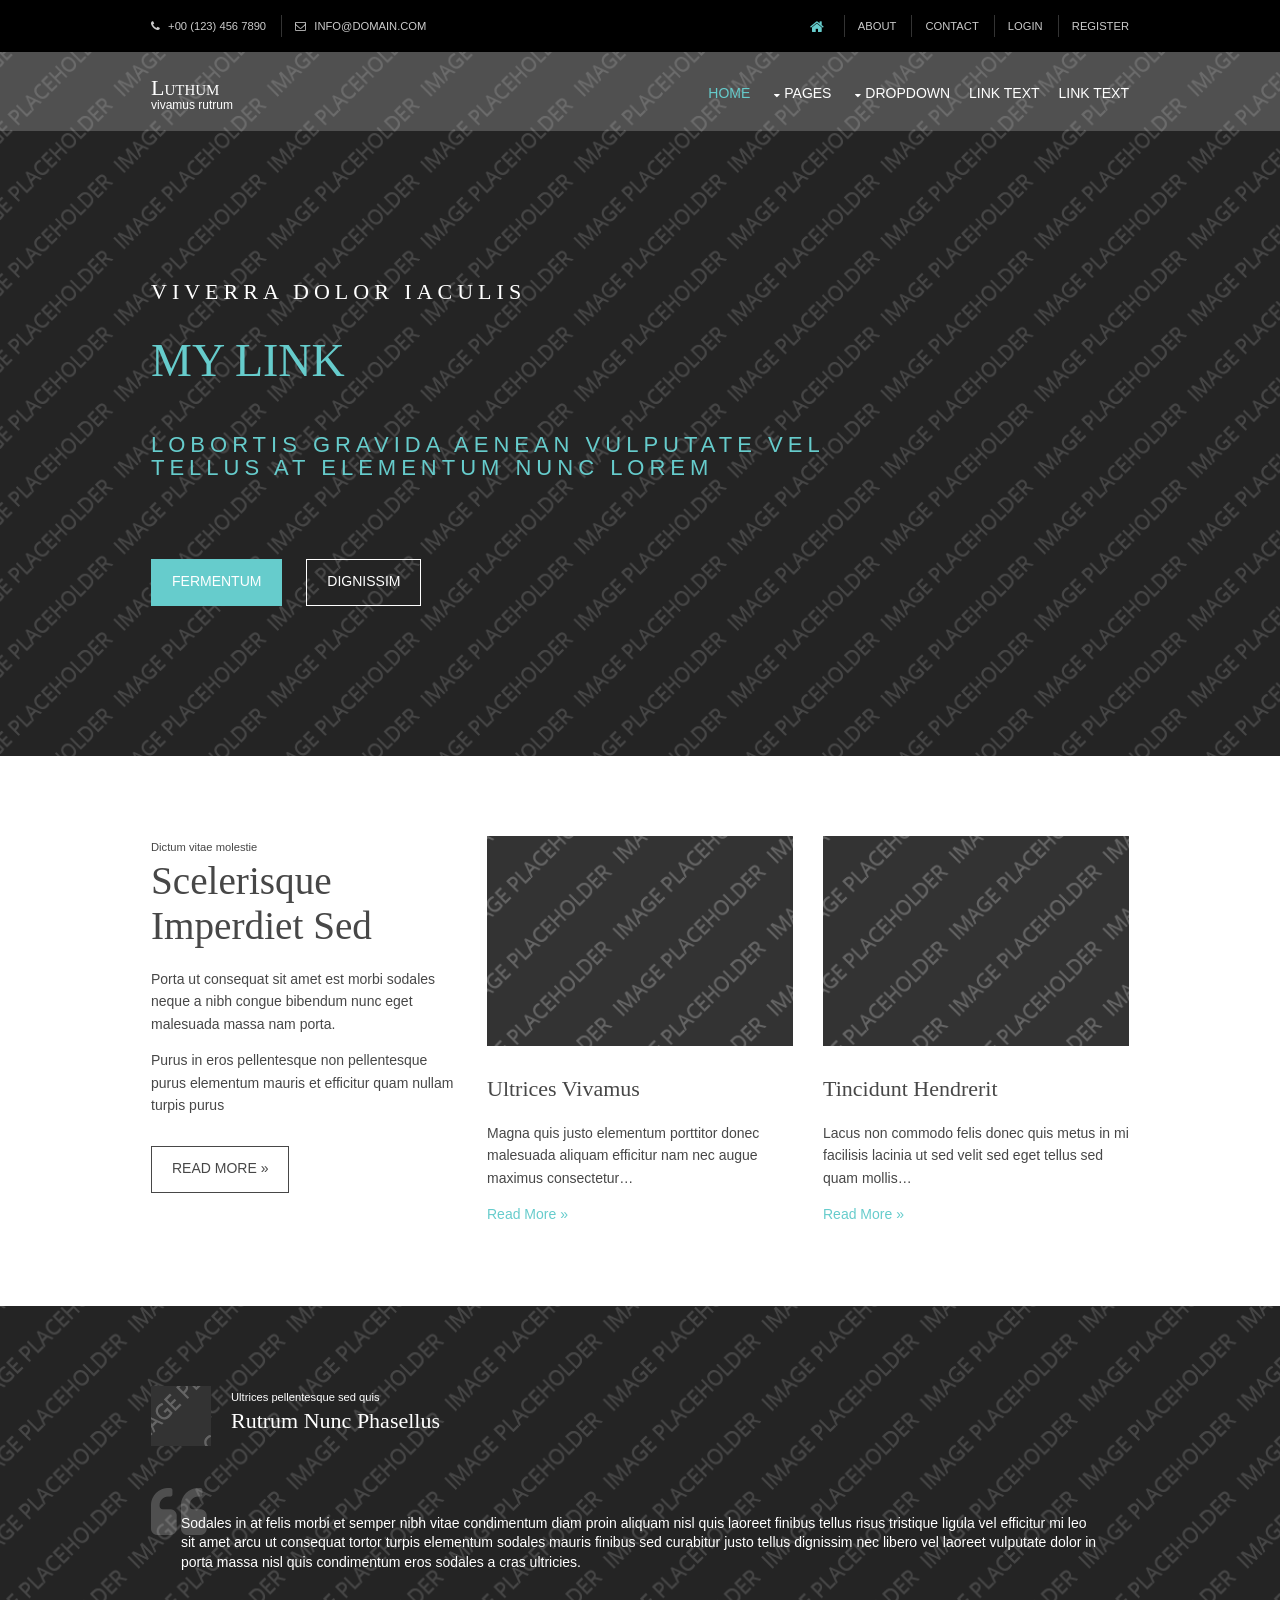
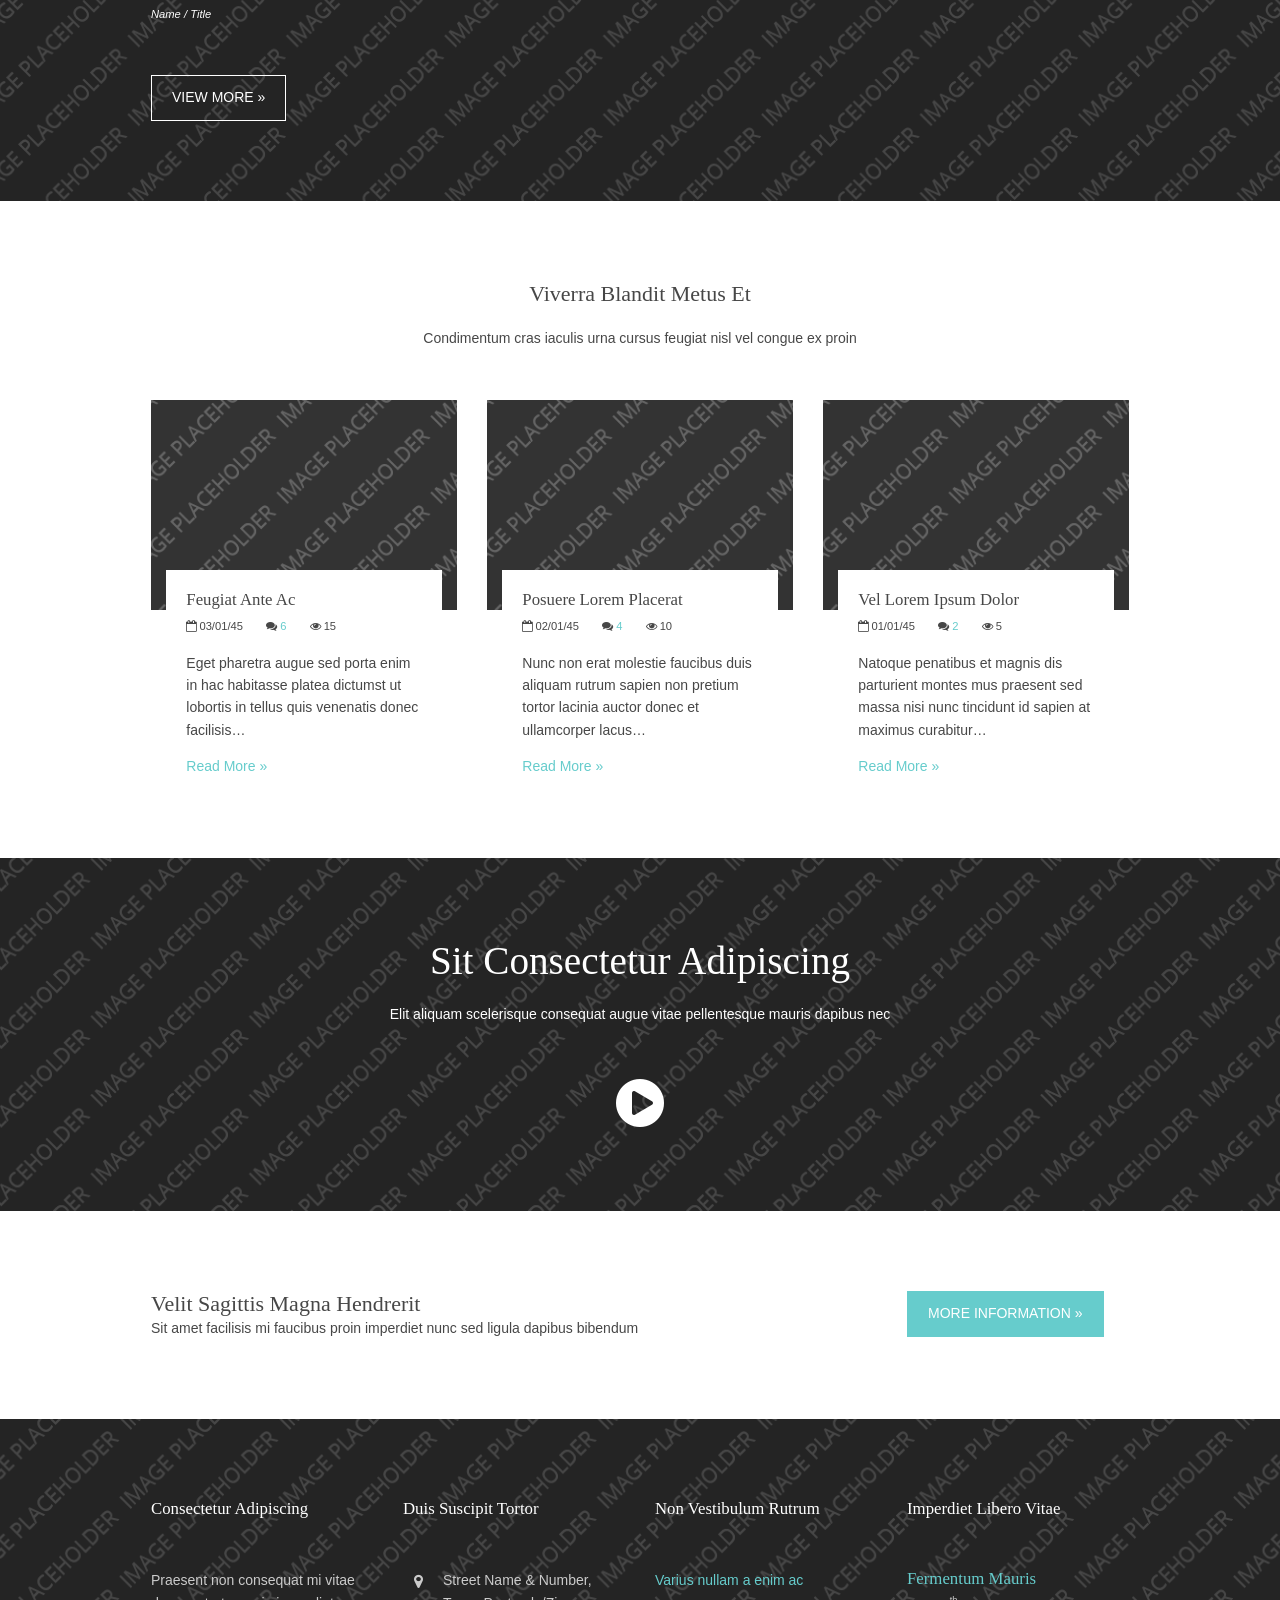
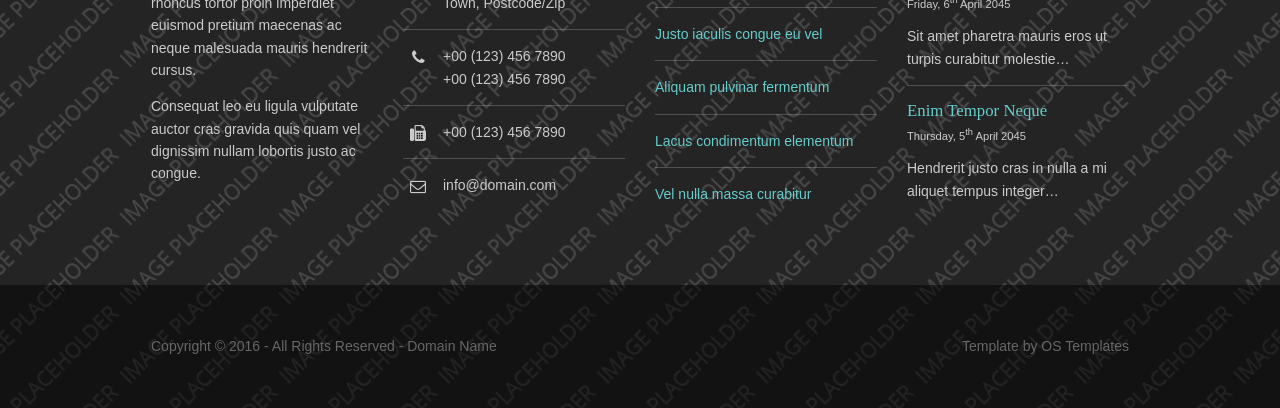
<file: index.html>
<!DOCTYPE html>
<!--
Template Name: Luthum
Author: <a href="http://www.os-templates.com/">OS Templates</a>
Author URI: http://www.os-templates.com/
Licence: Free to use under our free template licence terms
Licence URI: http://www.os-templates.com/template-terms
-->
<html>
<head>
<title>106305048 Preeti</title>
<meta charset="utf-8">
<meta name="viewport" content="width=device-width, initial-scale=1.0, maximum-scale=1.0, user-scalable=no">
<link href="layout/styles/layout.css" rel="stylesheet" type="text/css" media="all">
</head>
<body id="top">
<!-- ################################################################################################ -->
<!-- ################################################################################################ -->
<!-- ################################################################################################ -->
<div class="wrapper row0">
  <div id="topbar" class="hoc clear"> 
    <!-- ################################################################################################ -->
    <div class="fl_left">
      <ul class="nospace">
        <li><i class="fa fa-phone"></i> +00 (123) 456 7890</li>
        <li><i class="fa fa-envelope-o"></i> info@domain.com</li>
      </ul>
    </div>
    <div class="fl_right">
      <ul class="nospace">
        <li><a href="#"><i class="fa fa-lg fa-home"></i></a></li>
        <li><a href="#">About</a></li>
        <li><a href="#">Contact</a></li>
        <li><a href="#">Login</a></li>
        <li><a href="#">Register</a></li>
      </ul>
    </div>
    <!-- ################################################################################################ -->
  </div>
</div>
<!-- ################################################################################################ -->
<!-- ################################################################################################ -->
<!-- ################################################################################################ -->
<!-- Top Background Image Wrapper -->
<div class="bgded overlay" style="background-image:url('images/demo/backgrounds/01.png');"> 
  <!-- ################################################################################################ -->
  <div class="wrapper row1">
    <header id="header" class="hoc clear"> 
      <!-- ################################################################################################ -->
      <div id="logo" class="fl_left">
        <h1><a href="index.html">Luthum</a></h1>
        <p>Vivamus rutrum</p>
      </div>
      <!-- ################################################################################################ -->
      <nav id="mainav" class="fl_right">
        <ul class="clear">
          <li class="active"><a href="index.html">Home</a></li>
          <li><a class="drop" href="#">Pages</a>
            <ul>
              <li><a href="pages/gallery.html">Gallery</a></li>
              <li><a href="pages/full-width.html">Full Width</a></li>
              <li><a href="pages/sidebar-left.html">Sidebar Left</a></li>
              <li><a href="pages/sidebar-right.html">Sidebar Right</a></li>
              <li><a href="pages/basic-grid.html">Basic Grid</a></li>
            </ul>
          </li>
          <li><a class="drop" href="#">Dropdown</a>
            <ul>
              <li><a href="#">Level 2</a></li>
              <li><a class="drop" href="#">Level 2 + Drop</a>
                <ul>
                  <li><a href="#">Level 3</a></li>
                  <li><a href="#">Level 3</a></li>
                  <li><a href="#">Level 3</a></li>
                </ul>
              </li>
              <li><a href="#">Level 2</a></li>
            </ul>
          </li>
          <li><a href="#">Link Text</a></li>
          <li><a href="#">Link Text</a></li>
        </ul>
      </nav>
      <!-- ################################################################################################ -->
    </header>
  </div>
  <!-- ################################################################################################ -->
  <!-- ################################################################################################ -->
  <!-- ################################################################################################ -->
  <div id="pageintro" class="hoc clear"> 
    <!-- ################################################################################################ -->
    <article>
      <p class="heading">Viverra dolor iaculis</p>
      <h2 class="heading"><a href="pages/preeti_helloworld.html">My Link </h2>
      <p>Lobortis gravida aenean vulputate vel tellus at elementum nunc lorem</p>
      <footer>
        <ul class="nospace inline pushright">
          <li><a class="btn" href="#">Fermentum</a></li>
          <li><a class="btn inverse" href="#">Dignissim</a></li>
        </ul>
      </footer>
    </article>
    <!-- ################################################################################################ -->
  </div>
  <!-- ################################################################################################ -->
</div>
<!-- End Top Background Image Wrapper -->
<!-- ################################################################################################ -->
<!-- ################################################################################################ -->
<!-- ################################################################################################ -->
<div class="wrapper row3">
  <main class="hoc container clear"> 
    <!-- main body -->
    <!-- ################################################################################################ -->
    <article class="one_third first">
      <p class="nospace font-xs">Dictum vitae molestie</p>
      <h4 class="font-x2 font-x3">Scelerisque imperdiet sed</h4>
      <p>Porta ut consequat sit amet est morbi sodales neque a nibh congue bibendum nunc eget malesuada massa nam porta.</p>
      <p class="btmspace-30">Purus in eros pellentesque non pellentesque purus elementum mauris et efficitur quam nullam turpis purus</p>
      <footer><a class="btn inverse" href="#">Read More &raquo;</a></footer>
    </article>
    <article class="one_third"><a href="#"><img class="btmspace-30" src="images/demo/320x220.png" alt=""></a>
      <h4 class="heading">Ultrices vivamus</h4>
      <p>Magna quis justo elementum porttitor donec malesuada aliquam efficitur nam nec augue maximus consectetur&hellip;</p>
      <p class="nospace"><a href="#">Read More &raquo;</a></p>
    </article>
    <article class="one_third"><a href="#"><img class="btmspace-30" src="images/demo/320x220.png" alt=""></a>
      <h4 class="heading">Tincidunt hendrerit</h4>
      <p>Lacus non commodo felis donec quis metus in mi facilisis lacinia ut sed velit sed eget tellus sed quam mollis&hellip;</p>
      <p class="nospace"><a href="#">Read More &raquo;</a></p>
    </article>
    <!-- ################################################################################################ -->
    <!-- / main body -->
    <div class="clear"></div>
  </main>
</div>
<!-- ################################################################################################ -->
<!-- ################################################################################################ -->
<!-- ################################################################################################ -->
<div class="wrapper bgded overlay" style="background-image:url('images/demo/backgrounds/02.png');">
  <article class="hoc container"> 
    <!-- ################################################################################################ -->
    <div class="group btmspace-30">
      <div class="fl_left" style="margin-right:20px;"><img src="images/demo/60x60.png" alt=""></div>
      <div class="fl_left">
        <p class="nospace font-xs">Ultrices pellentesque sed quis</p>
        <h3 class="heading">Rutrum nunc phasellus</h3>
      </div>
    </div>
    <blockquote>Sodales in at felis morbi et semper nibh vitae condimentum diam proin aliquam nisl quis laoreet finibus tellus risus tristique ligula vel efficitur mi leo sit amet arcu ut consequat tortor turpis elementum sodales mauris finibus sed curabitur justo tellus dignissim nec libero vel laoreet vulputate dolor in porta massa nisl quis condimentum eros sodales a cras ultricies.</blockquote>
    <em class="block btmspace-50 font-xs">Name / Title</em>
    <footer><a class="btn inverse" href="#">View More &raquo;</a></footer>
    <!-- ################################################################################################ -->
  </article>
</div>
<!-- ################################################################################################ -->
<!-- ################################################################################################ -->
<!-- ################################################################################################ -->
<div class="wrapper row3">
  <section class="hoc container clear"> 
    <!-- ################################################################################################ -->
    <div class="btmspace-50 center">
      <h2>Viverra blandit metus et</h2>
      <p>Condimentum cras iaculis urna cursus feugiat nisl vel congue ex proin</p>
    </div>
    <ul class="nospace group">
      <li class="one_third first">
        <article class="excerpt"><a href="#"><img src="images/demo/320x220.png" alt=""></a>
          <div class="excerpttxt">
            <h6 class="heading font-x1">Feugiat ante ac</h6>
            <ul class="nospace inline pushright font-xs">
              <li><i class="fa fa-calendar-o"></i> 03/01/45</li>
              <li><i class="fa fa-comments"></i> <a href="#">6</a></li>
              <li><i class="fa fa-eye"></i> 15</li>
            </ul>
            <p>Eget pharetra augue sed porta enim in hac habitasse platea dictumst ut lobortis in tellus quis venenatis donec facilisis&hellip;</p>
            <p><a href="#">Read More &raquo;</a></p>
          </div>
        </article>
      </li>
      <li class="one_third">
        <article class="excerpt"><a href="#"><img src="images/demo/320x220.png" alt=""></a>
          <div class="excerpttxt">
            <h6 class="heading font-x1">Posuere lorem placerat</h6>
            <ul class="nospace inline pushright font-xs">
              <li><i class="fa fa-calendar-o"></i> 02/01/45</li>
              <li><i class="fa fa-comments"></i> <a href="#">4</a></li>
              <li><i class="fa fa-eye"></i> 10</li>
            </ul>
            <p>Nunc non erat molestie faucibus duis aliquam rutrum sapien non pretium tortor lacinia auctor donec et ullamcorper lacus&hellip;</p>
            <p><a href="#">Read More &raquo;</a></p>
          </div>
        </article>
      </li>
      <li class="one_third">
        <article class="excerpt"><a href="#"><img src="images/demo/320x220.png" alt=""></a>
          <div class="excerpttxt">
            <h6 class="heading font-x1">Vel lorem ipsum dolor</h6>
            <ul class="nospace inline pushright font-xs">
              <li><i class="fa fa-calendar-o"></i> 01/01/45</li>
              <li><i class="fa fa-comments"></i> <a href="#">2</a></li>
              <li><i class="fa fa-eye"></i> 5</li>
            </ul>
            <p>Natoque penatibus et magnis dis parturient montes mus praesent sed massa nisi nunc tincidunt id sapien at maximus curabitur&hellip;</p>
            <p><a href="#">Read More &raquo;</a></p>
          </div>
        </article>
      </li>
    </ul>
    <!-- ################################################################################################ -->
  </section>
</div>
<!-- ################################################################################################ -->
<!-- ################################################################################################ -->
<!-- ################################################################################################ -->
<div class="wrapper bgded overlay" style="background-image:url('images/demo/backgrounds/03.png');">
  <article class="hoc container center"> 
    <!-- ################################################################################################ -->
    <h3 class="font-x3">Sit consectetur adipiscing</h3>
    <p class="btmspace-50">Elit aliquam scelerisque consequat augue vitae pellentesque mauris dapibus nec</p>
    <footer><a class="inherit" href="#"><i class="fa fa-play-circle fa-4x"></i></a></footer>
    <!-- ################################################################################################ -->
  </article>
</div>
<!-- ################################################################################################ -->
<!-- ################################################################################################ -->
<!-- ################################################################################################ -->
<div class="wrapper row3">
  <section class="hoc container clear"> 
    <!-- ################################################################################################ -->
    <div class="three_quarter first">
      <h3 class="nospace">Velit sagittis magna hendrerit</h3>
      <p class="nospace">Sit amet facilisis mi faucibus proin imperdiet nunc sed ligula dapibus bibendum</p>
    </div>
    <footer class="one_quarter"><a class="btn" href="#">More Information &raquo;</a></footer>
    <!-- ################################################################################################ -->
  </section>
</div>
<!-- ################################################################################################ -->
<!-- ################################################################################################ -->
<!-- ################################################################################################ -->
<!-- Footer Background Image Wrapper -->
<div class="bgded overlay" style="background-image:url('images/demo/backgrounds/04.png');"> 
  <!-- ################################################################################################ -->
  <div class="wrapper row4">
    <footer id="footer" class="hoc clear"> 
      <!-- ################################################################################################ -->
      <div class="one_quarter first">
        <h6 class="title">Consectetur adipiscing</h6>
        <p>Praesent non consequat mi vitae rhoncus tortor proin imperdiet euismod pretium maecenas ac neque malesuada mauris hendrerit cursus.</p>
        <p>Consequat leo eu ligula vulputate auctor cras gravida quis quam vel dignissim nullam lobortis justo ac congue.</p>
      </div>
      <div class="one_quarter">
        <h6 class="title">Duis suscipit tortor</h6>
        <ul class="nospace linklist contact">
          <li><i class="fa fa-map-marker"></i>
            <address>
            Street Name &amp; Number, Town, Postcode/Zip
            </address>
          </li>
          <li><i class="fa fa-phone"></i> +00 (123) 456 7890<br>
            +00 (123) 456 7890</li>
          <li><i class="fa fa-fax"></i> +00 (123) 456 7890</li>
          <li><i class="fa fa-envelope-o"></i> info@domain.com</li>
        </ul>
      </div>
      <div class="one_quarter">
        <h6 class="title">Non vestibulum rutrum</h6>
        <ul class="nospace linklist">
          <li><a href="#">Varius nullam a enim ac</a></li>
          <li><a href="#">Justo iaculis congue eu vel</a></li>
          <li><a href="#">Aliquam pulvinar fermentum</a></li>
          <li><a href="#">Lacus condimentum elementum</a></li>
          <li><a href="#">Vel nulla massa curabitur</a></li>
        </ul>
      </div>
      <div class="one_quarter">
        <h6 class="title">Imperdiet libero vitae</h6>
        <ul class="nospace linklist">
          <li>
            <article>
              <h6 class="nospace font-x1"><a href="#">Fermentum mauris</a></h6>
              <time class="font-xs block btmspace-10" datetime="2045-04-06">Friday, 6<sup>th</sup> April 2045</time>
              <p class="nospace">Sit amet pharetra mauris eros ut turpis curabitur molestie&hellip;</p>
            </article>
          </li>
          <li>
            <article>
              <h6 class="nospace font-x1"><a href="#">Enim tempor neque</a></h6>
              <time class="font-xs block btmspace-10" datetime="2045-04-05">Thursday, 5<sup>th</sup> April 2045</time>
              <p class="nospace">Hendrerit justo cras in nulla a mi aliquet tempus integer&hellip;</p>
            </article>
          </li>
        </ul>
      </div>
      <!-- ################################################################################################ -->
    </footer>
  </div>
  <!-- ################################################################################################ -->
  <!-- ################################################################################################ -->
  <!-- ################################################################################################ -->
  <div class="wrapper row5">
    <div id="copyright" class="hoc clear"> 
      <!-- ################################################################################################ -->
      <p class="fl_left">Copyright &copy; 2016 - All Rights Reserved - <a href="#">Domain Name</a></p>
      <p class="fl_right">Template by <a target="_blank" href="http://www.os-templates.com/" title="Free Website Templates">OS Templates</a></p>
      <!-- ################################################################################################ -->
    </div>
  </div>
  <!-- ################################################################################################ -->
</div>
<!-- End Footer Background Image Wrapper -->
<!-- ################################################################################################ -->
<!-- ################################################################################################ -->
<!-- ################################################################################################ -->
<a id="backtotop" href="#top"><i class="fa fa-chevron-up"></i></a>
<!-- JAVASCRIPTS -->
<script src="layout/scripts/jquery.min.js"></script>
<script src="layout/scripts/jquery.backtotop.js"></script>
<script src="layout/scripts/jquery.mobilemenu.js"></script>
</body>
</html>
</file>
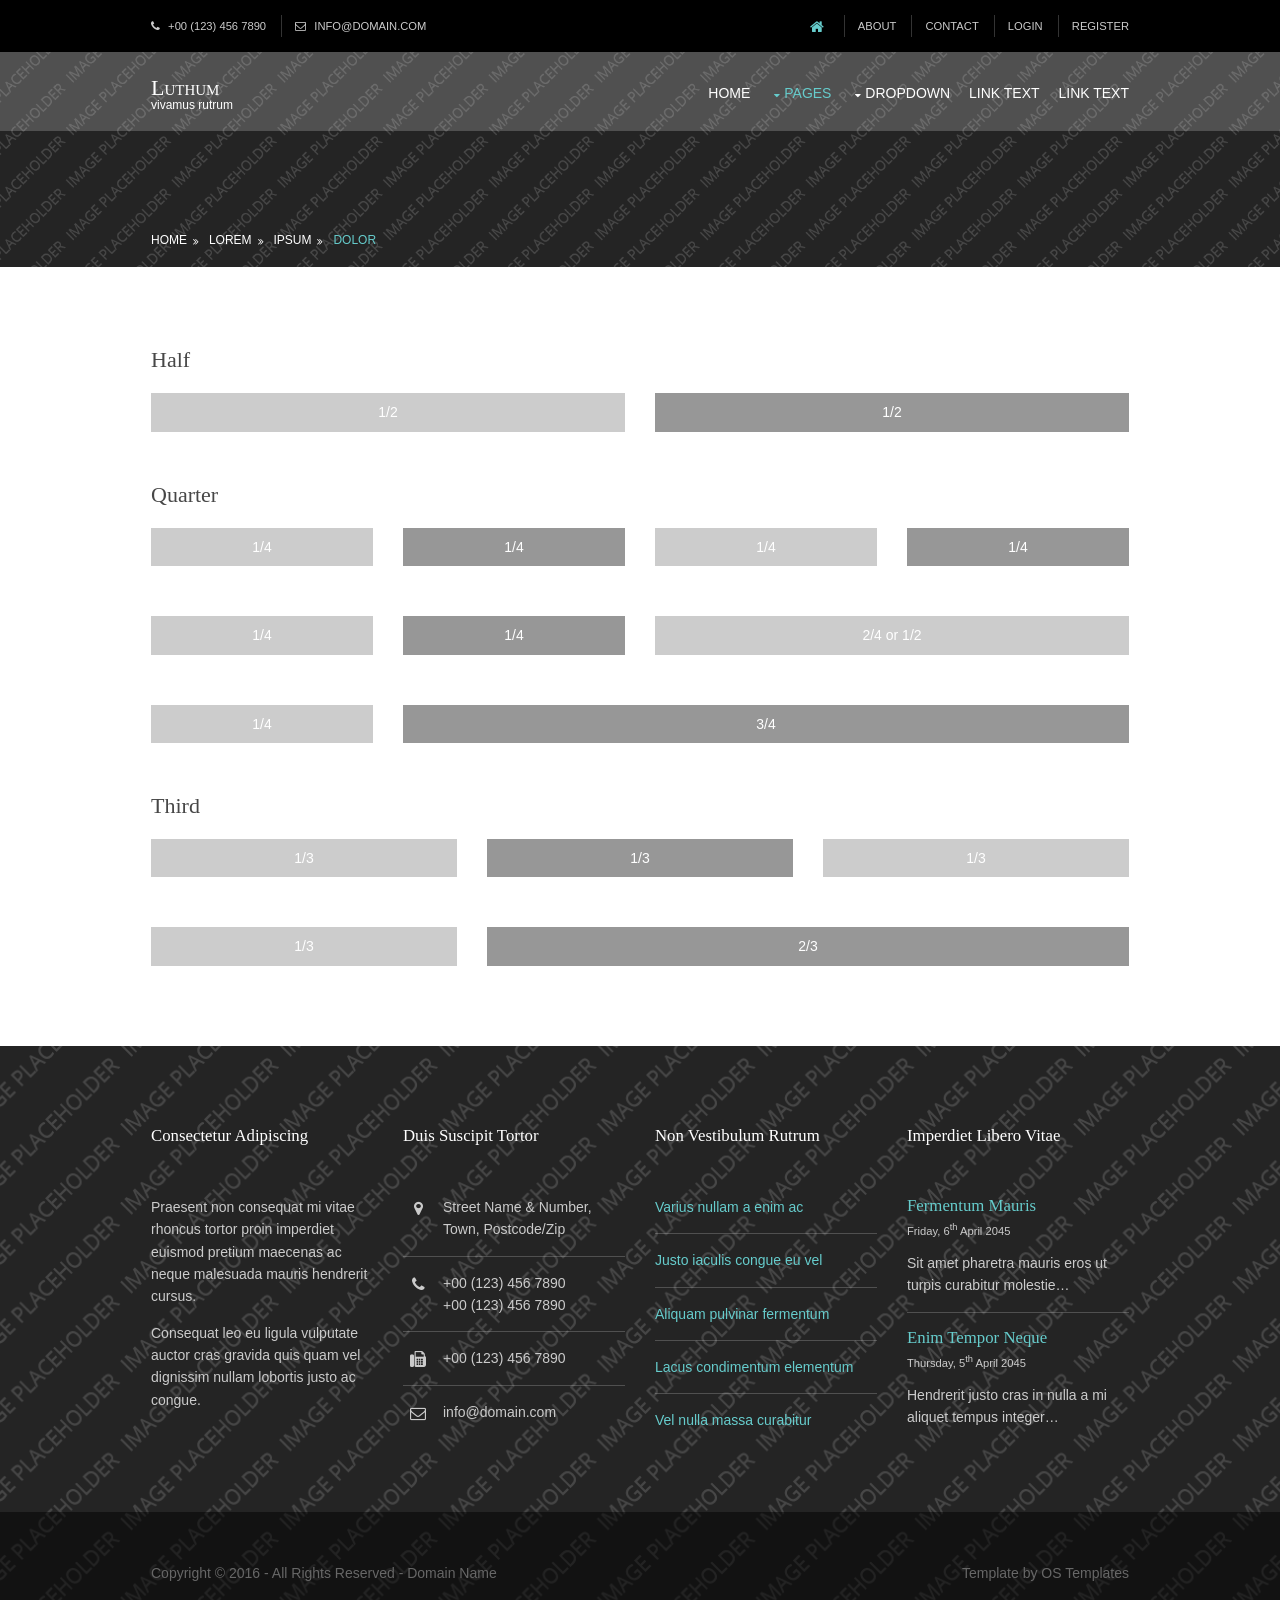
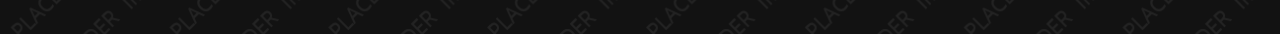
<file: pages/basic-grid.html>
<!DOCTYPE html>
<!--
Template Name: Luthum
Author: <a href="http://www.os-templates.com/">OS Templates</a>
Author URI: http://www.os-templates.com/
Licence: Free to use under our free template licence terms
Licence URI: http://www.os-templates.com/template-terms
-->
<html>
<head>
<title>Luthum | Pages | Basic Grid</title>
<meta charset="utf-8">
<meta name="viewport" content="width=device-width, initial-scale=1.0, maximum-scale=1.0, user-scalable=no">
<link href="../layout/styles/layout.css" rel="stylesheet" type="text/css" media="all">
<style type="text/css">
/* DEMO ONLY */
.container .demo{text-align:center;}
.container .demo div{padding:8px 0;}
.container .demo div:nth-child(odd){color:#FFFFFF; background:#CCCCCC;}
.container .demo div:nth-child(even){color:#FFFFFF; background:#979797;}
@media screen and (max-width:900px){.container .demo div{margin-bottom:0;}}
/* DEMO ONLY */
</style>
</head>
<body id="top">
<!-- ################################################################################################ -->
<!-- ################################################################################################ -->
<!-- ################################################################################################ -->
<div class="wrapper row0">
  <div id="topbar" class="hoc clear"> 
    <!-- ################################################################################################ -->
    <div class="fl_left">
      <ul class="nospace">
        <li><i class="fa fa-phone"></i> +00 (123) 456 7890</li>
        <li><i class="fa fa-envelope-o"></i> info@domain.com</li>
      </ul>
    </div>
    <div class="fl_right">
      <ul class="nospace">
        <li><a href="#"><i class="fa fa-lg fa-home"></i></a></li>
        <li><a href="#">About</a></li>
        <li><a href="#">Contact</a></li>
        <li><a href="#">Login</a></li>
        <li><a href="#">Register</a></li>
      </ul>
    </div>
    <!-- ################################################################################################ -->
  </div>
</div>
<!-- ################################################################################################ -->
<!-- ################################################################################################ -->
<!-- ################################################################################################ -->
<!-- Top Background Image Wrapper -->
<div class="bgded overlay" style="background-image:url('../images/demo/backgrounds/01.png');"> 
  <!-- ################################################################################################ -->
  <div class="wrapper row1">
    <header id="header" class="hoc clear"> 
      <!-- ################################################################################################ -->
      <div id="logo" class="fl_left">
        <h1><a href="../index.html">Luthum</a></h1>
        <p>Vivamus rutrum</p>
      </div>
      <!-- ################################################################################################ -->
      <nav id="mainav" class="fl_right">
        <ul class="clear">
          <li><a href="../index.html">Home</a></li>
          <li class="active"><a class="drop" href="#">Pages</a>
            <ul>
              <li><a href="gallery.html">Gallery</a></li>
              <li><a href="full-width.html">Full Width</a></li>
              <li><a href="sidebar-left.html">Sidebar Left</a></li>
              <li><a href="sidebar-right.html">Sidebar Right</a></li>
              <li class="active"><a href="basic-grid.html">Basic Grid</a></li>
            </ul>
          </li>
          <li><a class="drop" href="#">Dropdown</a>
            <ul>
              <li><a href="#">Level 2</a></li>
              <li><a class="drop" href="#">Level 2 + Drop</a>
                <ul>
                  <li><a href="#">Level 3</a></li>
                  <li><a href="#">Level 3</a></li>
                  <li><a href="#">Level 3</a></li>
                </ul>
              </li>
              <li><a href="#">Level 2</a></li>
            </ul>
          </li>
          <li><a href="#">Link Text</a></li>
          <li><a href="#">Link Text</a></li>
        </ul>
      </nav>
      <!-- ################################################################################################ -->
    </header>
  </div>
  <!-- ################################################################################################ -->
  <!-- ################################################################################################ -->
  <!-- ################################################################################################ -->
  <div id="breadcrumb" class="hoc clear"> 
    <!-- ################################################################################################ -->
    <ul>
      <li><a href="#">Home</a></li>
      <li><a href="#">Lorem</a></li>
      <li><a href="#">Ipsum</a></li>
      <li><a href="#">Dolor</a></li>
    </ul>
    <!-- ################################################################################################ -->
  </div>
  <!-- ################################################################################################ -->
</div>
<!-- End Top Background Image Wrapper -->
<!-- ################################################################################################ -->
<!-- ################################################################################################ -->
<!-- ################################################################################################ -->
<div class="wrapper row3">
  <main class="hoc container clear"> 
    <!-- main body -->
    <!-- ################################################################################################ -->
    <div class="content"> 
      <!-- ################################################################################################ -->
      <h2>Half</h2>
      <!-- ################################################################################################ -->
      <div class="group btmspace-50 demo">
        <div class="one_half first">1/2</div>
        <div class="one_half">1/2</div>
      </div>
      <!-- ################################################################################################ -->
      <h2>Quarter</h2>
      <!-- ################################################################################################ -->
      <div class="group btmspace-50 demo">
        <div class="one_quarter first">1/4</div>
        <div class="one_quarter">1/4</div>
        <div class="one_quarter">1/4</div>
        <div class="one_quarter">1/4</div>
      </div>
      <div class="group btmspace-50 demo">
        <div class="one_quarter first">1/4</div>
        <div class="one_quarter">1/4</div>
        <div class="two_quarter">2/4 or 1/2</div>
      </div>
      <div class="group btmspace-50 demo">
        <div class="one_quarter first">1/4</div>
        <div class="three_quarter">3/4</div>
      </div>
      <!-- ################################################################################################ -->
      <h2>Third</h2>
      <!-- ################################################################################################ -->
      <div class="group btmspace-50 demo">
        <div class="one_third first">1/3</div>
        <div class="one_third">1/3</div>
        <div class="one_third">1/3</div>
      </div>
      <div class="group demo">
        <div class="one_third first">1/3</div>
        <div class="two_third">2/3</div>
      </div>
      <!-- ################################################################################################ -->
    </div>
    <!-- ################################################################################################ -->
    <!-- / main body -->
    <div class="clear"></div>
  </main>
</div>
<!-- ################################################################################################ -->
<!-- ################################################################################################ -->
<!-- ################################################################################################ -->
<!-- Footer Background Image Wrapper -->
<div class="bgded overlay" style="background-image:url('../images/demo/backgrounds/04.png');"> 
  <!-- ################################################################################################ -->
  <div class="wrapper row4">
    <footer id="footer" class="hoc clear"> 
      <!-- ################################################################################################ -->
      <div class="one_quarter first">
        <h6 class="title">Consectetur adipiscing</h6>
        <p>Praesent non consequat mi vitae rhoncus tortor proin imperdiet euismod pretium maecenas ac neque malesuada mauris hendrerit cursus.</p>
        <p>Consequat leo eu ligula vulputate auctor cras gravida quis quam vel dignissim nullam lobortis justo ac congue.</p>
      </div>
      <div class="one_quarter">
        <h6 class="title">Duis suscipit tortor</h6>
        <ul class="nospace linklist contact">
          <li><i class="fa fa-map-marker"></i>
            <address>
            Street Name &amp; Number, Town, Postcode/Zip
            </address>
          </li>
          <li><i class="fa fa-phone"></i> +00 (123) 456 7890<br>
            +00 (123) 456 7890</li>
          <li><i class="fa fa-fax"></i> +00 (123) 456 7890</li>
          <li><i class="fa fa-envelope-o"></i> info@domain.com</li>
        </ul>
      </div>
      <div class="one_quarter">
        <h6 class="title">Non vestibulum rutrum</h6>
        <ul class="nospace linklist">
          <li><a href="#">Varius nullam a enim ac</a></li>
          <li><a href="#">Justo iaculis congue eu vel</a></li>
          <li><a href="#">Aliquam pulvinar fermentum</a></li>
          <li><a href="#">Lacus condimentum elementum</a></li>
          <li><a href="#">Vel nulla massa curabitur</a></li>
        </ul>
      </div>
      <div class="one_quarter">
        <h6 class="title">Imperdiet libero vitae</h6>
        <ul class="nospace linklist">
          <li>
            <article>
              <h6 class="nospace font-x1"><a href="#">Fermentum mauris</a></h6>
              <time class="font-xs block btmspace-10" datetime="2045-04-06">Friday, 6<sup>th</sup> April 2045</time>
              <p class="nospace">Sit amet pharetra mauris eros ut turpis curabitur molestie&hellip;</p>
            </article>
          </li>
          <li>
            <article>
              <h6 class="nospace font-x1"><a href="#">Enim tempor neque</a></h6>
              <time class="font-xs block btmspace-10" datetime="2045-04-05">Thursday, 5<sup>th</sup> April 2045</time>
              <p class="nospace">Hendrerit justo cras in nulla a mi aliquet tempus integer&hellip;</p>
            </article>
          </li>
        </ul>
      </div>
      <!-- ################################################################################################ -->
    </footer>
  </div>
  <!-- ################################################################################################ -->
  <!-- ################################################################################################ -->
  <!-- ################################################################################################ -->
  <div class="wrapper row5">
    <div id="copyright" class="hoc clear"> 
      <!-- ################################################################################################ -->
      <p class="fl_left">Copyright &copy; 2016 - All Rights Reserved - <a href="#">Domain Name</a></p>
      <p class="fl_right">Template by <a target="_blank" href="http://www.os-templates.com/" title="Free Website Templates">OS Templates</a></p>
      <!-- ################################################################################################ -->
    </div>
  </div>
  <!-- ################################################################################################ -->
</div>
<!-- End Footer Background Image Wrapper -->
<!-- ################################################################################################ -->
<!-- ################################################################################################ -->
<!-- ################################################################################################ -->
<a id="backtotop" href="#top"><i class="fa fa-chevron-up"></i></a>
<!-- JAVASCRIPTS -->
<script src="../layout/scripts/jquery.min.js"></script>
<script src="../layout/scripts/jquery.backtotop.js"></script>
<script src="../layout/scripts/jquery.mobilemenu.js"></script>
</body>
</html>
</file>
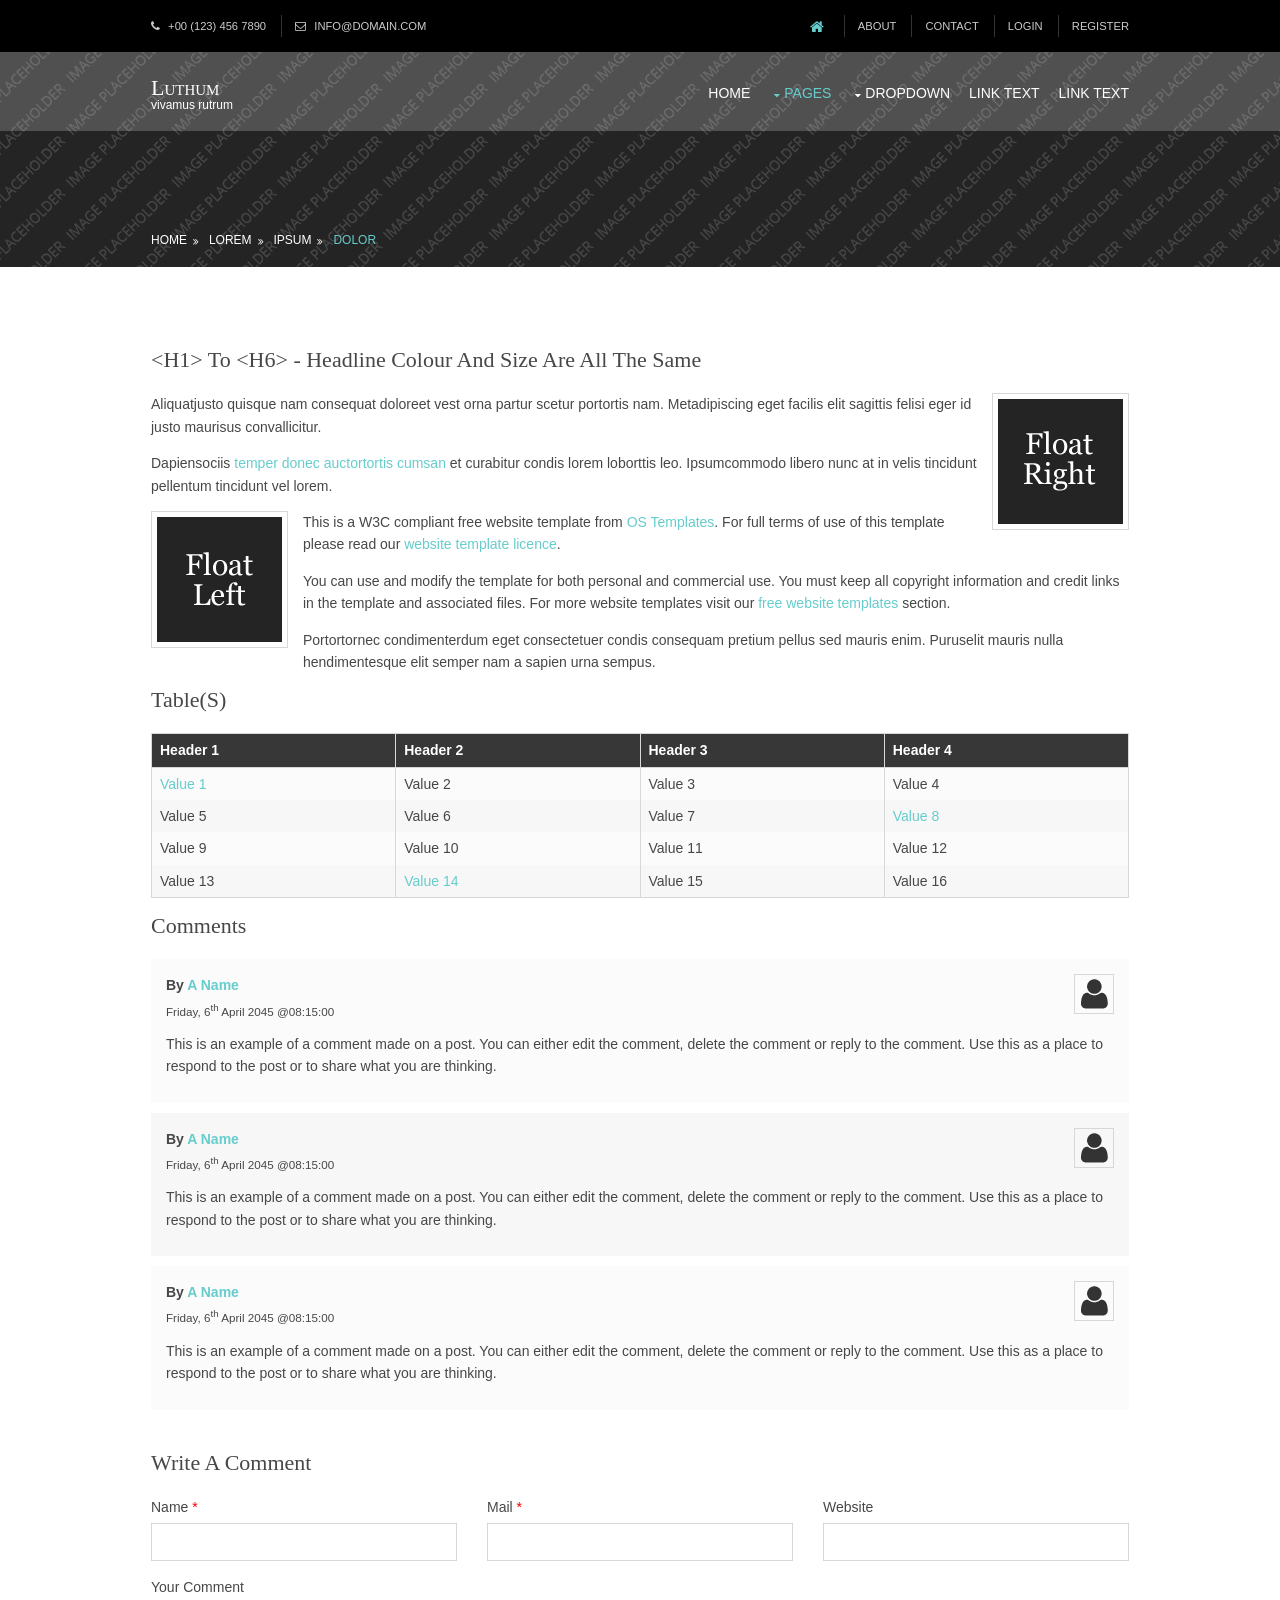
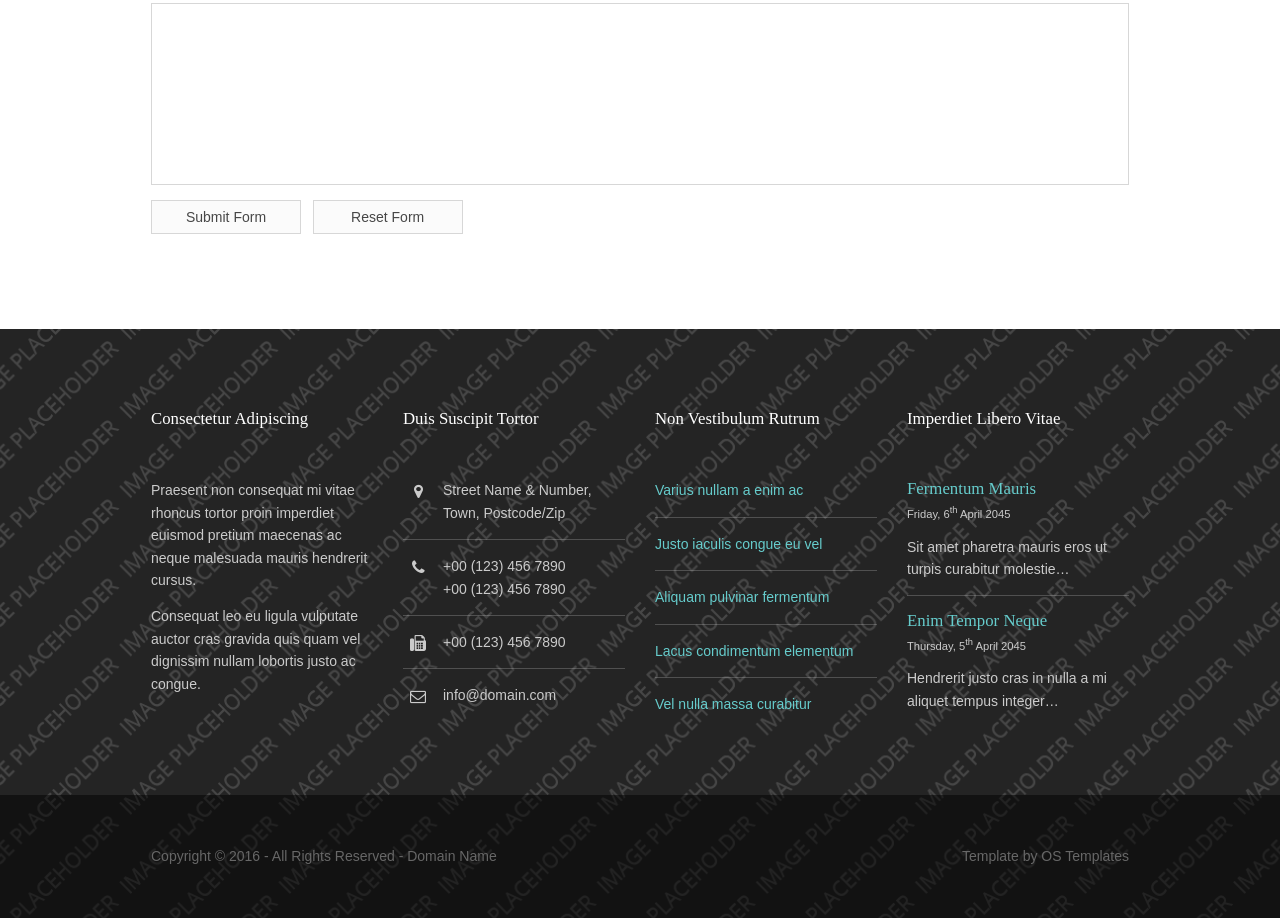
<file: pages/full-width.html>
<!DOCTYPE html>
<!--
Template Name: Luthum
Author: <a href="http://www.os-templates.com/">OS Templates</a>
Author URI: http://www.os-templates.com/
Licence: Free to use under our free template licence terms
Licence URI: http://www.os-templates.com/template-terms
-->
<html>
<head>
<title>Luthum | Pages | Full Width</title>
<meta charset="utf-8">
<meta name="viewport" content="width=device-width, initial-scale=1.0, maximum-scale=1.0, user-scalable=no">
<link href="../layout/styles/layout.css" rel="stylesheet" type="text/css" media="all">
</head>
<body id="top">
<!-- ################################################################################################ -->
<!-- ################################################################################################ -->
<!-- ################################################################################################ -->
<div class="wrapper row0">
  <div id="topbar" class="hoc clear"> 
    <!-- ################################################################################################ -->
    <div class="fl_left">
      <ul class="nospace">
        <li><i class="fa fa-phone"></i> +00 (123) 456 7890</li>
        <li><i class="fa fa-envelope-o"></i> info@domain.com</li>
      </ul>
    </div>
    <div class="fl_right">
      <ul class="nospace">
        <li><a href="#"><i class="fa fa-lg fa-home"></i></a></li>
        <li><a href="#">About</a></li>
        <li><a href="#">Contact</a></li>
        <li><a href="#">Login</a></li>
        <li><a href="#">Register</a></li>
      </ul>
    </div>
    <!-- ################################################################################################ -->
  </div>
</div>
<!-- ################################################################################################ -->
<!-- ################################################################################################ -->
<!-- ################################################################################################ -->
<!-- Top Background Image Wrapper -->
<div class="bgded overlay" style="background-image:url('../images/demo/backgrounds/01.png');"> 
  <!-- ################################################################################################ -->
  <div class="wrapper row1">
    <header id="header" class="hoc clear"> 
      <!-- ################################################################################################ -->
      <div id="logo" class="fl_left">
        <h1><a href="../index.html">Luthum</a></h1>
        <p>Vivamus rutrum</p>
      </div>
      <!-- ################################################################################################ -->
      <nav id="mainav" class="fl_right">
        <ul class="clear">
          <li><a href="../index.html">Home</a></li>
          <li class="active"><a class="drop" href="#">Pages</a>
            <ul>
              <li><a href="gallery.html">Gallery</a></li>
              <li class="active"><a href="full-width.html">Full Width</a></li>
              <li><a href="sidebar-left.html">Sidebar Left</a></li>
              <li><a href="sidebar-right.html">Sidebar Right</a></li>
              <li><a href="basic-grid.html">Basic Grid</a></li>
            </ul>
          </li>
          <li><a class="drop" href="#">Dropdown</a>
            <ul>
              <li><a href="#">Level 2</a></li>
              <li><a class="drop" href="#">Level 2 + Drop</a>
                <ul>
                  <li><a href="#">Level 3</a></li>
                  <li><a href="#">Level 3</a></li>
                  <li><a href="#">Level 3</a></li>
                </ul>
              </li>
              <li><a href="#">Level 2</a></li>
            </ul>
          </li>
          <li><a href="#">Link Text</a></li>
          <li><a href="#">Link Text</a></li>
        </ul>
      </nav>
      <!-- ################################################################################################ -->
    </header>
  </div>
  <!-- ################################################################################################ -->
  <!-- ################################################################################################ -->
  <!-- ################################################################################################ -->
  <div id="breadcrumb" class="hoc clear"> 
    <!-- ################################################################################################ -->
    <ul>
      <li><a href="#">Home</a></li>
      <li><a href="#">Lorem</a></li>
      <li><a href="#">Ipsum</a></li>
      <li><a href="#">Dolor</a></li>
    </ul>
    <!-- ################################################################################################ -->
  </div>
  <!-- ################################################################################################ -->
</div>
<!-- End Top Background Image Wrapper -->
<!-- ################################################################################################ -->
<!-- ################################################################################################ -->
<!-- ################################################################################################ -->
<div class="wrapper row3">
  <main class="hoc container clear"> 
    <!-- main body -->
    <!-- ################################################################################################ -->
    <div class="content"> 
      <!-- ################################################################################################ -->
      <h1>&lt;h1&gt; to &lt;h6&gt; - Headline Colour and Size Are All The Same</h1>
      <img class="imgr borderedbox inspace-5" src="../images/demo/imgr.gif" alt="">
      <p>Aliquatjusto quisque nam consequat doloreet vest orna partur scetur portortis nam. Metadipiscing eget facilis elit sagittis felisi eger id justo maurisus convallicitur.</p>
      <p>Dapiensociis <a href="#">temper donec auctortortis cumsan</a> et curabitur condis lorem loborttis leo. Ipsumcommodo libero nunc at in velis tincidunt pellentum tincidunt vel lorem.</p>
      <img class="imgl borderedbox inspace-5" src="../images/demo/imgl.gif" alt="">
      <p>This is a W3C compliant free website template from <a href="http://www.os-templates.com/" title="Free Website Templates">OS Templates</a>. For full terms of use of this template please read our <a href="http://www.os-templates.com/template-terms">website template licence</a>.</p>
      <p>You can use and modify the template for both personal and commercial use. You must keep all copyright information and credit links in the template and associated files. For more website templates visit our <a href="http://www.os-templates.com/">free website templates</a> section.</p>
      <p>Portortornec condimenterdum eget consectetuer condis consequam pretium pellus sed mauris enim. Puruselit mauris nulla hendimentesque elit semper nam a sapien urna sempus.</p>
      <h1>Table(s)</h1>
      <div class="scrollable">
        <table>
          <thead>
            <tr>
              <th>Header 1</th>
              <th>Header 2</th>
              <th>Header 3</th>
              <th>Header 4</th>
            </tr>
          </thead>
          <tbody>
            <tr>
              <td><a href="#">Value 1</a></td>
              <td>Value 2</td>
              <td>Value 3</td>
              <td>Value 4</td>
            </tr>
            <tr>
              <td>Value 5</td>
              <td>Value 6</td>
              <td>Value 7</td>
              <td><a href="#">Value 8</a></td>
            </tr>
            <tr>
              <td>Value 9</td>
              <td>Value 10</td>
              <td>Value 11</td>
              <td>Value 12</td>
            </tr>
            <tr>
              <td>Value 13</td>
              <td><a href="#">Value 14</a></td>
              <td>Value 15</td>
              <td>Value 16</td>
            </tr>
          </tbody>
        </table>
      </div>
      <div id="comments">
        <h2>Comments</h2>
        <ul>
          <li>
            <article>
              <header>
                <figure class="avatar"><img src="../images/demo/avatar.png" alt=""></figure>
                <address>
                By <a href="#">A Name</a>
                </address>
                <time datetime="2045-04-06T08:15+00:00">Friday, 6<sup>th</sup> April 2045 @08:15:00</time>
              </header>
              <div class="comcont">
                <p>This is an example of a comment made on a post. You can either edit the comment, delete the comment or reply to the comment. Use this as a place to respond to the post or to share what you are thinking.</p>
              </div>
            </article>
          </li>
          <li>
            <article>
              <header>
                <figure class="avatar"><img src="../images/demo/avatar.png" alt=""></figure>
                <address>
                By <a href="#">A Name</a>
                </address>
                <time datetime="2045-04-06T08:15+00:00">Friday, 6<sup>th</sup> April 2045 @08:15:00</time>
              </header>
              <div class="comcont">
                <p>This is an example of a comment made on a post. You can either edit the comment, delete the comment or reply to the comment. Use this as a place to respond to the post or to share what you are thinking.</p>
              </div>
            </article>
          </li>
          <li>
            <article>
              <header>
                <figure class="avatar"><img src="../images/demo/avatar.png" alt=""></figure>
                <address>
                By <a href="#">A Name</a>
                </address>
                <time datetime="2045-04-06T08:15+00:00">Friday, 6<sup>th</sup> April 2045 @08:15:00</time>
              </header>
              <div class="comcont">
                <p>This is an example of a comment made on a post. You can either edit the comment, delete the comment or reply to the comment. Use this as a place to respond to the post or to share what you are thinking.</p>
              </div>
            </article>
          </li>
        </ul>
        <h2>Write A Comment</h2>
        <form action="#" method="post">
          <div class="one_third first">
            <label for="name">Name <span>*</span></label>
            <input type="text" name="name" id="name" value="" size="22" required>
          </div>
          <div class="one_third">
            <label for="email">Mail <span>*</span></label>
            <input type="email" name="email" id="email" value="" size="22" required>
          </div>
          <div class="one_third">
            <label for="url">Website</label>
            <input type="url" name="url" id="url" value="" size="22">
          </div>
          <div class="block clear">
            <label for="comment">Your Comment</label>
            <textarea name="comment" id="comment" cols="25" rows="10"></textarea>
          </div>
          <div>
            <input type="submit" name="submit" value="Submit Form">
            &nbsp;
            <input type="reset" name="reset" value="Reset Form">
          </div>
        </form>
      </div>
      <!-- ################################################################################################ -->
    </div>
    <!-- ################################################################################################ -->
    <!-- / main body -->
    <div class="clear"></div>
  </main>
</div>
<!-- ################################################################################################ -->
<!-- ################################################################################################ -->
<!-- ################################################################################################ -->
<!-- Footer Background Image Wrapper -->
<div class="bgded overlay" style="background-image:url('../images/demo/backgrounds/04.png');"> 
  <!-- ################################################################################################ -->
  <div class="wrapper row4">
    <footer id="footer" class="hoc clear"> 
      <!-- ################################################################################################ -->
      <div class="one_quarter first">
        <h6 class="title">Consectetur adipiscing</h6>
        <p>Praesent non consequat mi vitae rhoncus tortor proin imperdiet euismod pretium maecenas ac neque malesuada mauris hendrerit cursus.</p>
        <p>Consequat leo eu ligula vulputate auctor cras gravida quis quam vel dignissim nullam lobortis justo ac congue.</p>
      </div>
      <div class="one_quarter">
        <h6 class="title">Duis suscipit tortor</h6>
        <ul class="nospace linklist contact">
          <li><i class="fa fa-map-marker"></i>
            <address>
            Street Name &amp; Number, Town, Postcode/Zip
            </address>
          </li>
          <li><i class="fa fa-phone"></i> +00 (123) 456 7890<br>
            +00 (123) 456 7890</li>
          <li><i class="fa fa-fax"></i> +00 (123) 456 7890</li>
          <li><i class="fa fa-envelope-o"></i> info@domain.com</li>
        </ul>
      </div>
      <div class="one_quarter">
        <h6 class="title">Non vestibulum rutrum</h6>
        <ul class="nospace linklist">
          <li><a href="#">Varius nullam a enim ac</a></li>
          <li><a href="#">Justo iaculis congue eu vel</a></li>
          <li><a href="#">Aliquam pulvinar fermentum</a></li>
          <li><a href="#">Lacus condimentum elementum</a></li>
          <li><a href="#">Vel nulla massa curabitur</a></li>
        </ul>
      </div>
      <div class="one_quarter">
        <h6 class="title">Imperdiet libero vitae</h6>
        <ul class="nospace linklist">
          <li>
            <article>
              <h6 class="nospace font-x1"><a href="#">Fermentum mauris</a></h6>
              <time class="font-xs block btmspace-10" datetime="2045-04-06">Friday, 6<sup>th</sup> April 2045</time>
              <p class="nospace">Sit amet pharetra mauris eros ut turpis curabitur molestie&hellip;</p>
            </article>
          </li>
          <li>
            <article>
              <h6 class="nospace font-x1"><a href="#">Enim tempor neque</a></h6>
              <time class="font-xs block btmspace-10" datetime="2045-04-05">Thursday, 5<sup>th</sup> April 2045</time>
              <p class="nospace">Hendrerit justo cras in nulla a mi aliquet tempus integer&hellip;</p>
            </article>
          </li>
        </ul>
      </div>
      <!-- ################################################################################################ -->
    </footer>
  </div>
  <!-- ################################################################################################ -->
  <!-- ################################################################################################ -->
  <!-- ################################################################################################ -->
  <div class="wrapper row5">
    <div id="copyright" class="hoc clear"> 
      <!-- ################################################################################################ -->
      <p class="fl_left">Copyright &copy; 2016 - All Rights Reserved - <a href="#">Domain Name</a></p>
      <p class="fl_right">Template by <a target="_blank" href="http://www.os-templates.com/" title="Free Website Templates">OS Templates</a></p>
      <!-- ################################################################################################ -->
    </div>
  </div>
  <!-- ################################################################################################ -->
</div>
<!-- End Footer Background Image Wrapper -->
<!-- ################################################################################################ -->
<!-- ################################################################################################ -->
<!-- ################################################################################################ -->
<a id="backtotop" href="#top"><i class="fa fa-chevron-up"></i></a>
<!-- JAVASCRIPTS -->
<script src="../layout/scripts/jquery.min.js"></script>
<script src="../layout/scripts/jquery.backtotop.js"></script>
<script src="../layout/scripts/jquery.mobilemenu.js"></script>
</body>
</html>
</file>
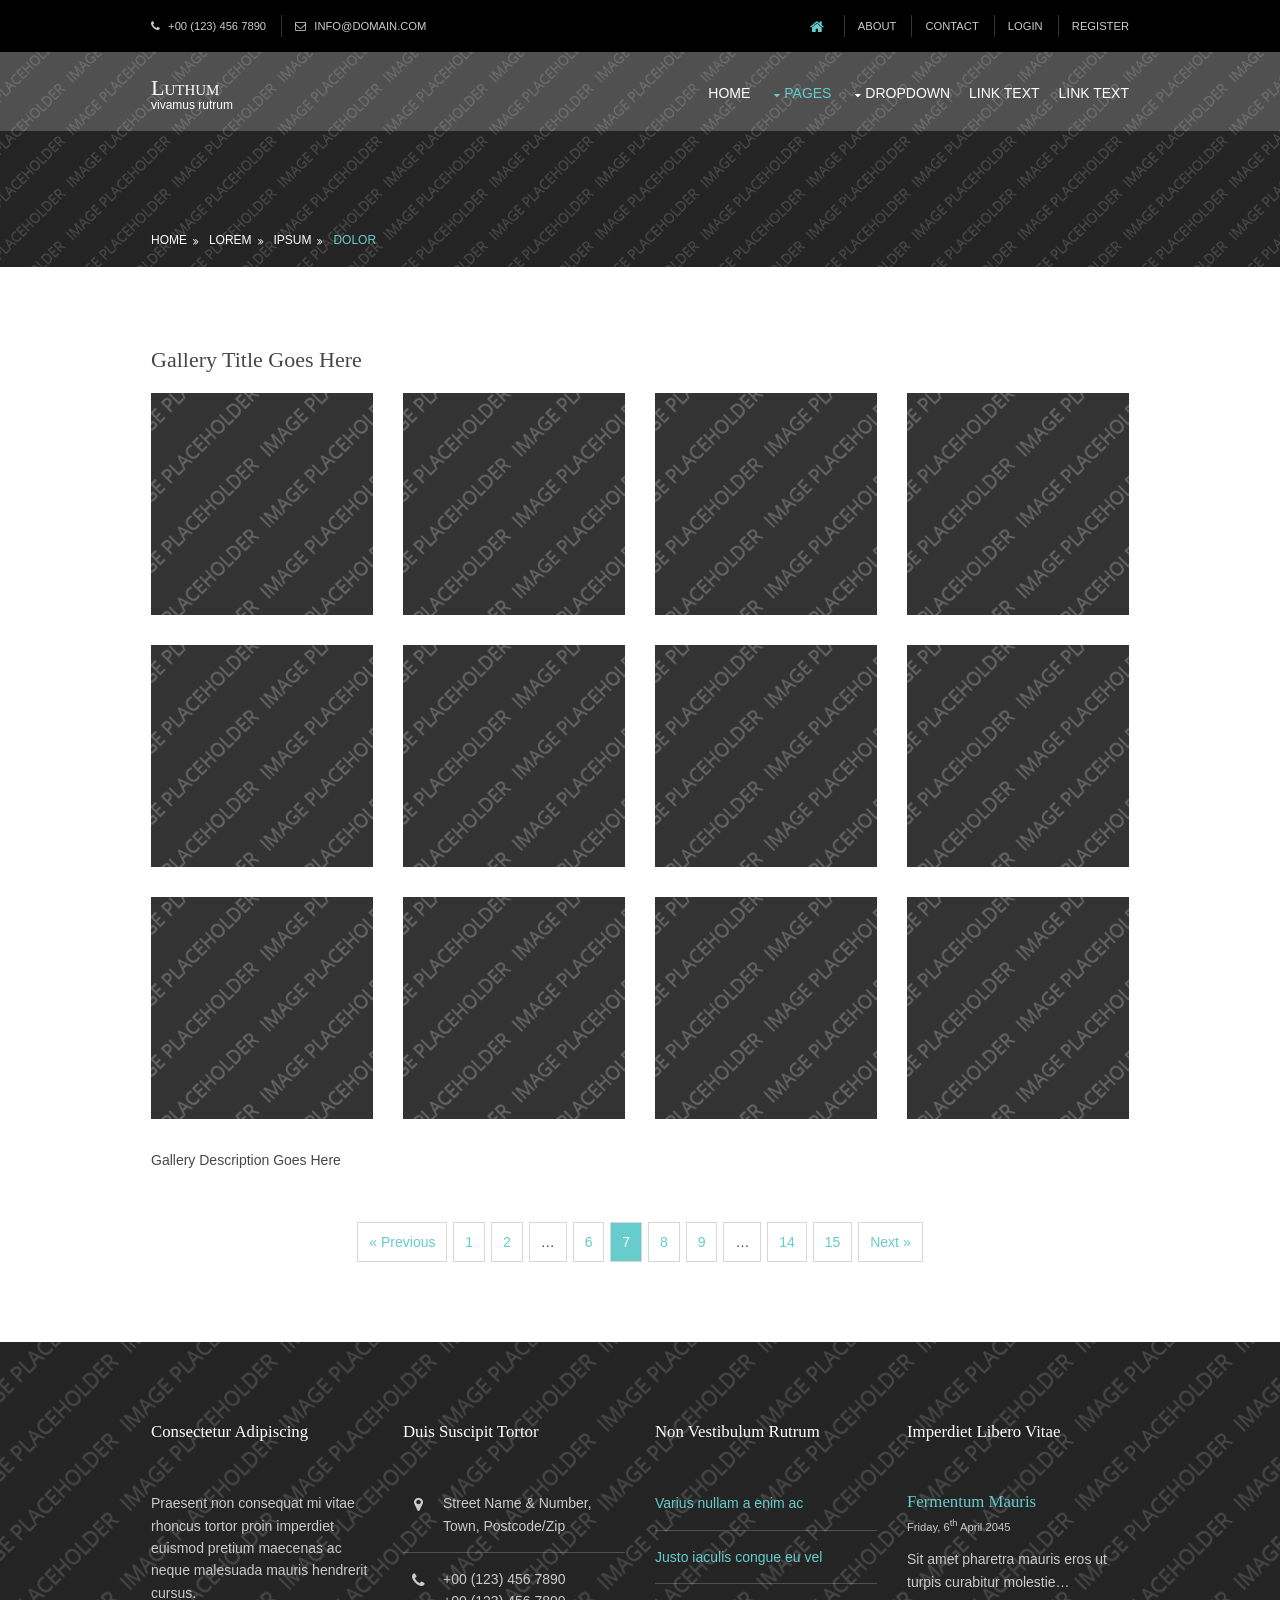
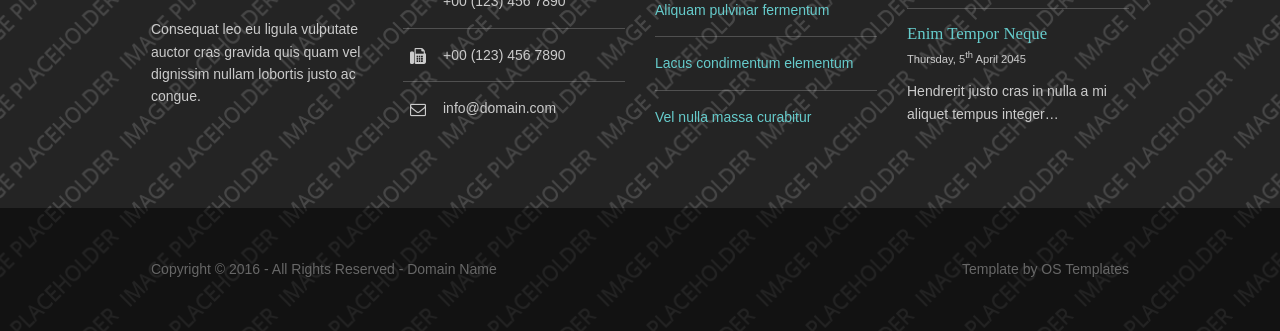
<file: pages/gallery.html>
<!DOCTYPE html>
<!--
Template Name: Luthum
Author: <a href="http://www.os-templates.com/">OS Templates</a>
Author URI: http://www.os-templates.com/
Licence: Free to use under our free template licence terms
Licence URI: http://www.os-templates.com/template-terms
-->
<html>
<head>
<title>Luthum | Pages | Gallery</title>
<meta charset="utf-8">
<meta name="viewport" content="width=device-width, initial-scale=1.0, maximum-scale=1.0, user-scalable=no">
<link href="../layout/styles/layout.css" rel="stylesheet" type="text/css" media="all">
</head>
<body id="top">
<!-- ################################################################################################ -->
<!-- ################################################################################################ -->
<!-- ################################################################################################ -->
<div class="wrapper row0">
  <div id="topbar" class="hoc clear"> 
    <!-- ################################################################################################ -->
    <div class="fl_left">
      <ul class="nospace">
        <li><i class="fa fa-phone"></i> +00 (123) 456 7890</li>
        <li><i class="fa fa-envelope-o"></i> info@domain.com</li>
      </ul>
    </div>
    <div class="fl_right">
      <ul class="nospace">
        <li><a href="#"><i class="fa fa-lg fa-home"></i></a></li>
        <li><a href="#">About</a></li>
        <li><a href="#">Contact</a></li>
        <li><a href="#">Login</a></li>
        <li><a href="#">Register</a></li>
      </ul>
    </div>
    <!-- ################################################################################################ -->
  </div>
</div>
<!-- ################################################################################################ -->
<!-- ################################################################################################ -->
<!-- ################################################################################################ -->
<!-- Top Background Image Wrapper -->
<div class="bgded overlay" style="background-image:url('../images/demo/backgrounds/01.png');"> 
  <!-- ################################################################################################ -->
  <div class="wrapper row1">
    <header id="header" class="hoc clear"> 
      <!-- ################################################################################################ -->
      <div id="logo" class="fl_left">
        <h1><a href="../index.html">Luthum</a></h1>
        <p>Vivamus rutrum</p>
      </div>
      <!-- ################################################################################################ -->
      <nav id="mainav" class="fl_right">
        <ul class="clear">
          <li><a href="../index.html">Home</a></li>
          <li class="active"><a class="drop" href="#">Pages</a>
            <ul>
              <li class="active"><a href="gallery.html">Gallery</a></li>
              <li><a href="full-width.html">Full Width</a></li>
              <li><a href="sidebar-left.html">Sidebar Left</a></li>
              <li><a href="sidebar-right.html">Sidebar Right</a></li>
              <li><a href="basic-grid.html">Basic Grid</a></li>
            </ul>
          </li>
          <li><a class="drop" href="#">Dropdown</a>
            <ul>
              <li><a href="#">Level 2</a></li>
              <li><a class="drop" href="#">Level 2 + Drop</a>
                <ul>
                  <li><a href="#">Level 3</a></li>
                  <li><a href="#">Level 3</a></li>
                  <li><a href="#">Level 3</a></li>
                </ul>
              </li>
              <li><a href="#">Level 2</a></li>
            </ul>
          </li>
          <li><a href="#">Link Text</a></li>
          <li><a href="#">Link Text</a></li>
        </ul>
      </nav>
      <!-- ################################################################################################ -->
    </header>
  </div>
  <!-- ################################################################################################ -->
  <!-- ################################################################################################ -->
  <!-- ################################################################################################ -->
  <div id="breadcrumb" class="hoc clear"> 
    <!-- ################################################################################################ -->
    <ul>
      <li><a href="#">Home</a></li>
      <li><a href="#">Lorem</a></li>
      <li><a href="#">Ipsum</a></li>
      <li><a href="#">Dolor</a></li>
    </ul>
    <!-- ################################################################################################ -->
  </div>
  <!-- ################################################################################################ -->
</div>
<!-- End Top Background Image Wrapper -->
<!-- ################################################################################################ -->
<!-- ################################################################################################ -->
<!-- ################################################################################################ -->
<div class="wrapper row3">
  <main class="hoc container clear"> 
    <!-- main body -->
    <!-- ################################################################################################ -->
    <div class="content"> 
      <!-- ################################################################################################ -->
      <div id="gallery">
        <figure>
          <header class="heading">Gallery Title Goes Here</header>
          <ul class="nospace clear">
            <li class="one_quarter first"><a href="#"><img src="../images/demo/gallery/01.png" alt=""></a></li>
            <li class="one_quarter"><a href="#"><img src="../images/demo/gallery/01.png" alt=""></a></li>
            <li class="one_quarter"><a href="#"><img src="../images/demo/gallery/01.png" alt=""></a></li>
            <li class="one_quarter"><a href="#"><img src="../images/demo/gallery/01.png" alt=""></a></li>
            <li class="one_quarter first"><a href="#"><img src="../images/demo/gallery/01.png" alt=""></a></li>
            <li class="one_quarter"><a href="#"><img src="../images/demo/gallery/01.png" alt=""></a></li>
            <li class="one_quarter"><a href="#"><img src="../images/demo/gallery/01.png" alt=""></a></li>
            <li class="one_quarter"><a href="#"><img src="../images/demo/gallery/01.png" alt=""></a></li>
            <li class="one_quarter first"><a href="#"><img src="../images/demo/gallery/01.png" alt=""></a></li>
            <li class="one_quarter"><a href="#"><img src="../images/demo/gallery/01.png" alt=""></a></li>
            <li class="one_quarter"><a href="#"><img src="../images/demo/gallery/01.png" alt=""></a></li>
            <li class="one_quarter"><a href="#"><img src="../images/demo/gallery/01.png" alt=""></a></li>
          </ul>
          <figcaption>Gallery Description Goes Here</figcaption>
        </figure>
      </div>
      <!-- ################################################################################################ -->
      <!-- ################################################################################################ -->
      <nav class="pagination">
        <ul>
          <li><a href="#">&laquo; Previous</a></li>
          <li><a href="#">1</a></li>
          <li><a href="#">2</a></li>
          <li><strong>&hellip;</strong></li>
          <li><a href="#">6</a></li>
          <li class="current"><strong>7</strong></li>
          <li><a href="#">8</a></li>
          <li><a href="#">9</a></li>
          <li><strong>&hellip;</strong></li>
          <li><a href="#">14</a></li>
          <li><a href="#">15</a></li>
          <li><a href="#">Next &raquo;</a></li>
        </ul>
      </nav>
      <!-- ################################################################################################ -->
    </div>
    <!-- ################################################################################################ -->
    <!-- / main body -->
    <div class="clear"></div>
  </main>
</div>
<!-- ################################################################################################ -->
<!-- ################################################################################################ -->
<!-- ################################################################################################ -->
<!-- Footer Background Image Wrapper -->
<div class="bgded overlay" style="background-image:url('../images/demo/backgrounds/04.png');"> 
  <!-- ################################################################################################ -->
  <div class="wrapper row4">
    <footer id="footer" class="hoc clear"> 
      <!-- ################################################################################################ -->
      <div class="one_quarter first">
        <h6 class="title">Consectetur adipiscing</h6>
        <p>Praesent non consequat mi vitae rhoncus tortor proin imperdiet euismod pretium maecenas ac neque malesuada mauris hendrerit cursus.</p>
        <p>Consequat leo eu ligula vulputate auctor cras gravida quis quam vel dignissim nullam lobortis justo ac congue.</p>
      </div>
      <div class="one_quarter">
        <h6 class="title">Duis suscipit tortor</h6>
        <ul class="nospace linklist contact">
          <li><i class="fa fa-map-marker"></i>
            <address>
            Street Name &amp; Number, Town, Postcode/Zip
            </address>
          </li>
          <li><i class="fa fa-phone"></i> +00 (123) 456 7890<br>
            +00 (123) 456 7890</li>
          <li><i class="fa fa-fax"></i> +00 (123) 456 7890</li>
          <li><i class="fa fa-envelope-o"></i> info@domain.com</li>
        </ul>
      </div>
      <div class="one_quarter">
        <h6 class="title">Non vestibulum rutrum</h6>
        <ul class="nospace linklist">
          <li><a href="#">Varius nullam a enim ac</a></li>
          <li><a href="#">Justo iaculis congue eu vel</a></li>
          <li><a href="#">Aliquam pulvinar fermentum</a></li>
          <li><a href="#">Lacus condimentum elementum</a></li>
          <li><a href="#">Vel nulla massa curabitur</a></li>
        </ul>
      </div>
      <div class="one_quarter">
        <h6 class="title">Imperdiet libero vitae</h6>
        <ul class="nospace linklist">
          <li>
            <article>
              <h6 class="nospace font-x1"><a href="#">Fermentum mauris</a></h6>
              <time class="font-xs block btmspace-10" datetime="2045-04-06">Friday, 6<sup>th</sup> April 2045</time>
              <p class="nospace">Sit amet pharetra mauris eros ut turpis curabitur molestie&hellip;</p>
            </article>
          </li>
          <li>
            <article>
              <h6 class="nospace font-x1"><a href="#">Enim tempor neque</a></h6>
              <time class="font-xs block btmspace-10" datetime="2045-04-05">Thursday, 5<sup>th</sup> April 2045</time>
              <p class="nospace">Hendrerit justo cras in nulla a mi aliquet tempus integer&hellip;</p>
            </article>
          </li>
        </ul>
      </div>
      <!-- ################################################################################################ -->
    </footer>
  </div>
  <!-- ################################################################################################ -->
  <!-- ################################################################################################ -->
  <!-- ################################################################################################ -->
  <div class="wrapper row5">
    <div id="copyright" class="hoc clear"> 
      <!-- ################################################################################################ -->
      <p class="fl_left">Copyright &copy; 2016 - All Rights Reserved - <a href="#">Domain Name</a></p>
      <p class="fl_right">Template by <a target="_blank" href="http://www.os-templates.com/" title="Free Website Templates">OS Templates</a></p>
      <!-- ################################################################################################ -->
    </div>
  </div>
  <!-- ################################################################################################ -->
</div>
<!-- End Footer Background Image Wrapper -->
<!-- ################################################################################################ -->
<!-- ################################################################################################ -->
<!-- ################################################################################################ -->
<a id="backtotop" href="#top"><i class="fa fa-chevron-up"></i></a>
<!-- JAVASCRIPTS -->
<script src="../layout/scripts/jquery.min.js"></script>
<script src="../layout/scripts/jquery.backtotop.js"></script>
<script src="../layout/scripts/jquery.mobilemenu.js"></script>
</body>
</html>
</file>
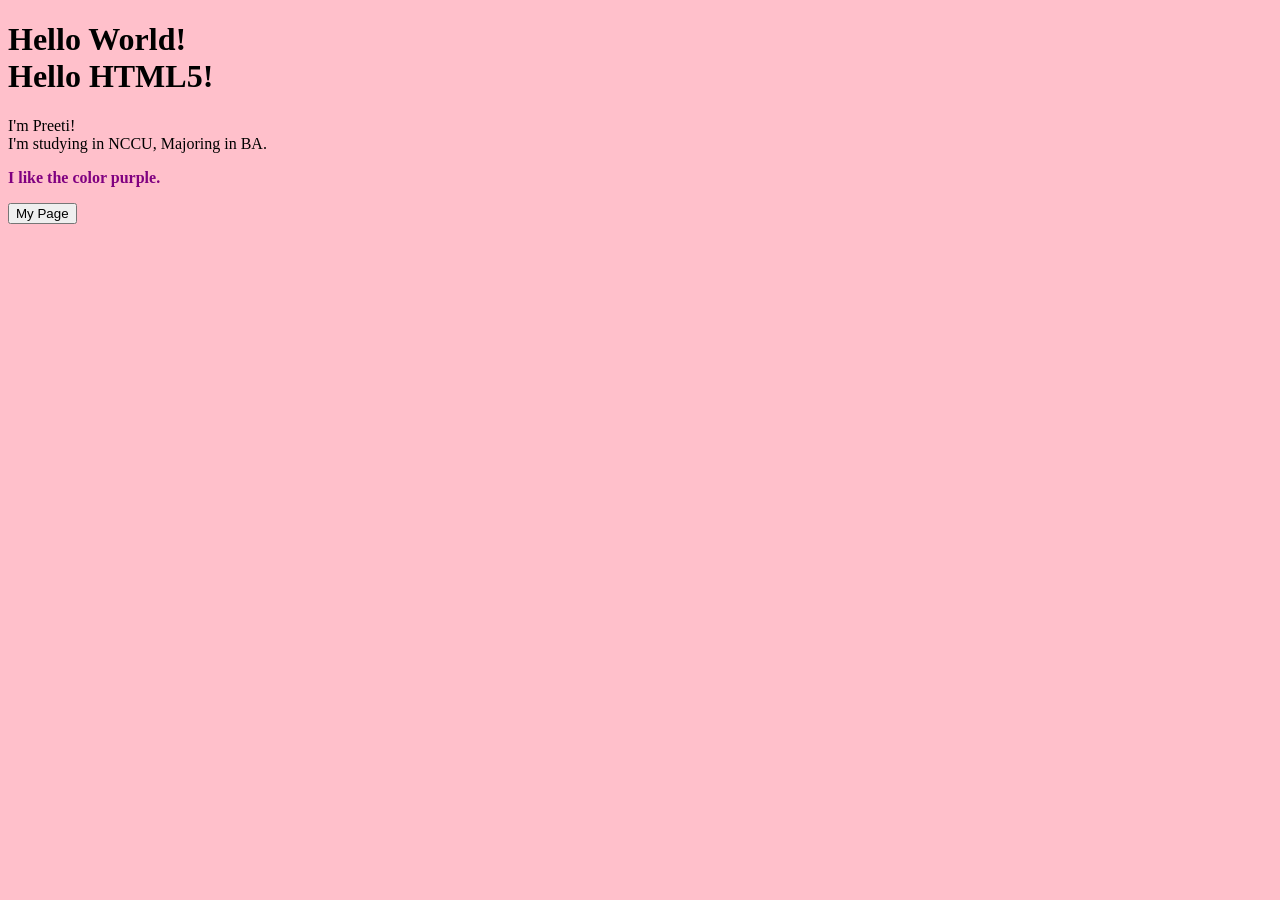
<file: pages/preeti_helloworld.html>
<!DOCTYPE html>
<html>
<head>
	<title>Welcome</title>
</head>
<body bgcolor="pink">
<h1>Hello World!<br>Hello HTML5!</h1>

		<p>I'm Preeti!<br>I'm studying in NCCU, Majoring in BA.</p>
		<div style="color:purple">

			
			<p><strong>I like the color purple.</strong></p>
		</div>
	<a href="https://nanpre.github.io/luthum/index.html"><button>My Page</button></a>
</body>
</html>
</file>
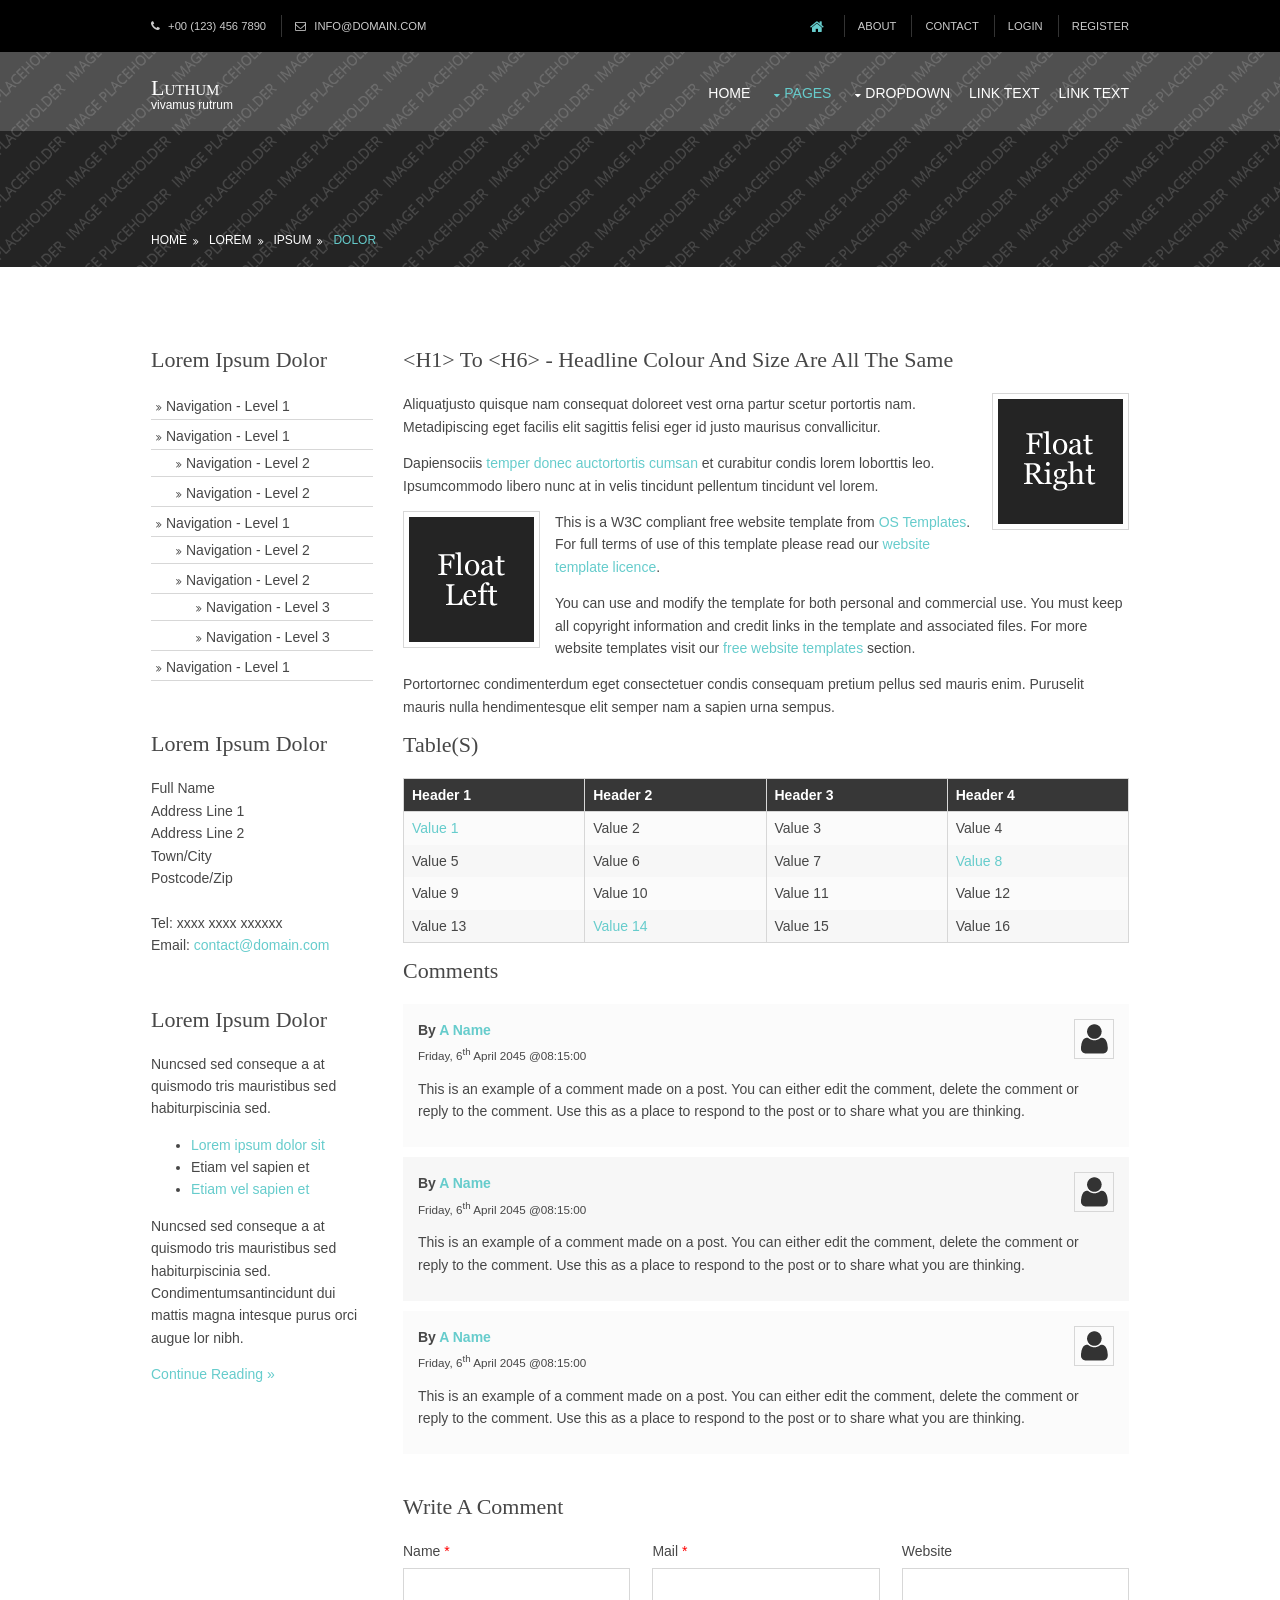
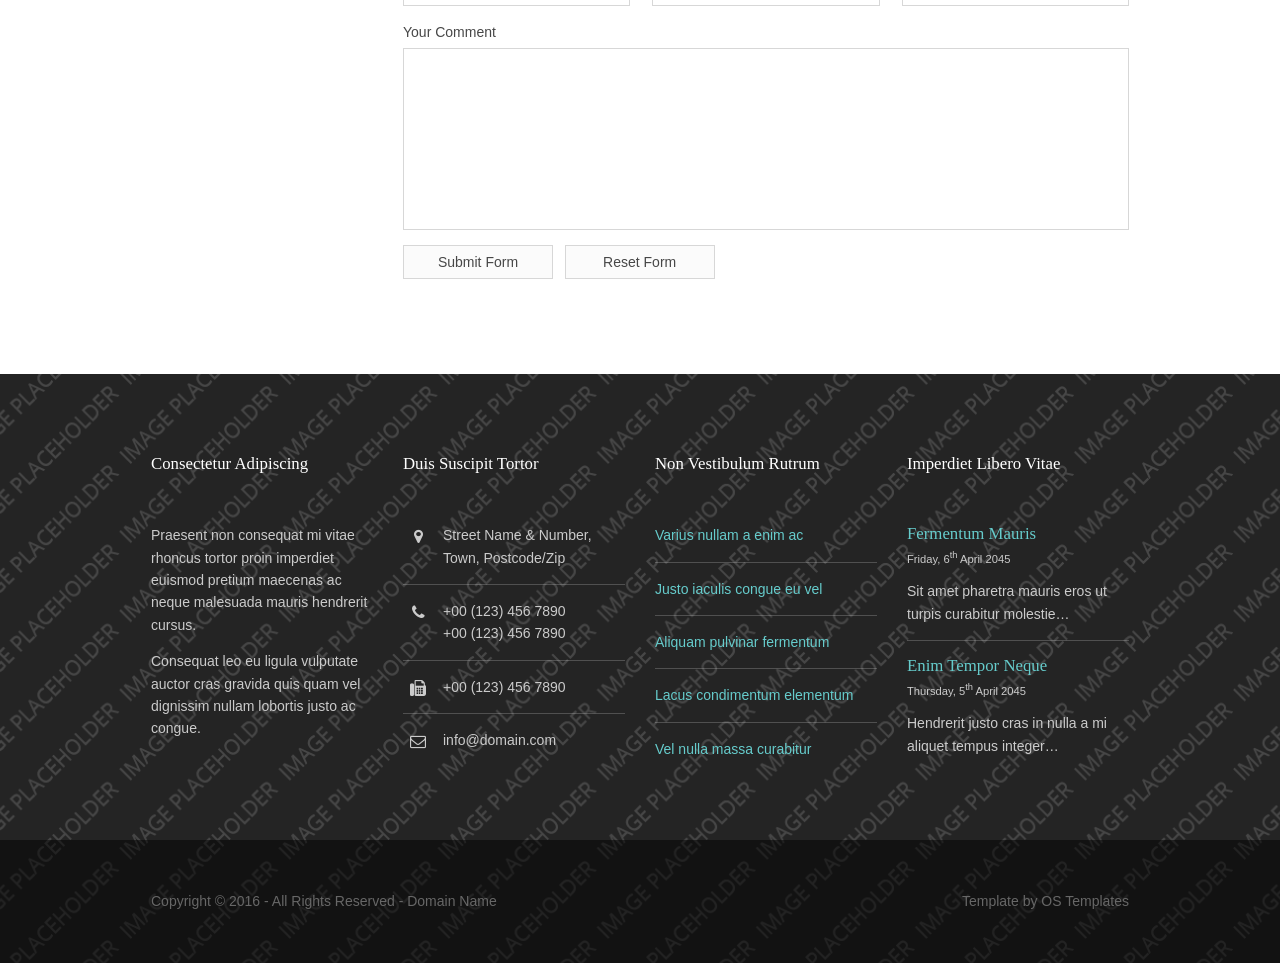
<file: pages/sidebar-left.html>
<!DOCTYPE html>
<!--
Template Name: Luthum
Author: <a href="http://www.os-templates.com/">OS Templates</a>
Author URI: http://www.os-templates.com/
Licence: Free to use under our free template licence terms
Licence URI: http://www.os-templates.com/template-terms
-->
<html>
<head>
<title>Luthum | Pages | Sidebar Left</title>
<meta charset="utf-8">
<meta name="viewport" content="width=device-width, initial-scale=1.0, maximum-scale=1.0, user-scalable=no">
<link href="../layout/styles/layout.css" rel="stylesheet" type="text/css" media="all">
</head>
<body id="top">
<!-- ################################################################################################ -->
<!-- ################################################################################################ -->
<!-- ################################################################################################ -->
<div class="wrapper row0">
  <div id="topbar" class="hoc clear"> 
    <!-- ################################################################################################ -->
    <div class="fl_left">
      <ul class="nospace">
        <li><i class="fa fa-phone"></i> +00 (123) 456 7890</li>
        <li><i class="fa fa-envelope-o"></i> info@domain.com</li>
      </ul>
    </div>
    <div class="fl_right">
      <ul class="nospace">
        <li><a href="#"><i class="fa fa-lg fa-home"></i></a></li>
        <li><a href="#">About</a></li>
        <li><a href="#">Contact</a></li>
        <li><a href="#">Login</a></li>
        <li><a href="#">Register</a></li>
      </ul>
    </div>
    <!-- ################################################################################################ -->
  </div>
</div>
<!-- ################################################################################################ -->
<!-- ################################################################################################ -->
<!-- ################################################################################################ -->
<!-- Top Background Image Wrapper -->
<div class="bgded overlay" style="background-image:url('../images/demo/backgrounds/01.png');"> 
  <!-- ################################################################################################ -->
  <div class="wrapper row1">
    <header id="header" class="hoc clear"> 
      <!-- ################################################################################################ -->
      <div id="logo" class="fl_left">
        <h1><a href="../index.html">Luthum</a></h1>
        <p>Vivamus rutrum</p>
      </div>
      <!-- ################################################################################################ -->
      <nav id="mainav" class="fl_right">
        <ul class="clear">
          <li><a href="../index.html">Home</a></li>
          <li class="active"><a class="drop" href="#">Pages</a>
            <ul>
              <li><a href="gallery.html">Gallery</a></li>
              <li><a href="full-width.html">Full Width</a></li>
              <li class="active"><a href="sidebar-left.html">Sidebar Left</a></li>
              <li><a href="sidebar-right.html">Sidebar Right</a></li>
              <li><a href="basic-grid.html">Basic Grid</a></li>
            </ul>
          </li>
          <li><a class="drop" href="#">Dropdown</a>
            <ul>
              <li><a href="#">Level 2</a></li>
              <li><a class="drop" href="#">Level 2 + Drop</a>
                <ul>
                  <li><a href="#">Level 3</a></li>
                  <li><a href="#">Level 3</a></li>
                  <li><a href="#">Level 3</a></li>
                </ul>
              </li>
              <li><a href="#">Level 2</a></li>
            </ul>
          </li>
          <li><a href="#">Link Text</a></li>
          <li><a href="#">Link Text</a></li>
        </ul>
      </nav>
      <!-- ################################################################################################ -->
    </header>
  </div>
  <!-- ################################################################################################ -->
  <!-- ################################################################################################ -->
  <!-- ################################################################################################ -->
  <div id="breadcrumb" class="hoc clear"> 
    <!-- ################################################################################################ -->
    <ul>
      <li><a href="#">Home</a></li>
      <li><a href="#">Lorem</a></li>
      <li><a href="#">Ipsum</a></li>
      <li><a href="#">Dolor</a></li>
    </ul>
    <!-- ################################################################################################ -->
  </div>
  <!-- ################################################################################################ -->
</div>
<!-- End Top Background Image Wrapper -->
<!-- ################################################################################################ -->
<!-- ################################################################################################ -->
<!-- ################################################################################################ -->
<div class="wrapper row3">
  <main class="hoc container clear"> 
    <!-- main body -->
    <!-- ################################################################################################ -->
    <div class="sidebar one_quarter first"> 
      <!-- ################################################################################################ -->
      <h6>Lorem ipsum dolor</h6>
      <nav class="sdb_holder">
        <ul>
          <li><a href="#">Navigation - Level 1</a></li>
          <li><a href="#">Navigation - Level 1</a>
            <ul>
              <li><a href="#">Navigation - Level 2</a></li>
              <li><a href="#">Navigation - Level 2</a></li>
            </ul>
          </li>
          <li><a href="#">Navigation - Level 1</a>
            <ul>
              <li><a href="#">Navigation - Level 2</a></li>
              <li><a href="#">Navigation - Level 2</a>
                <ul>
                  <li><a href="#">Navigation - Level 3</a></li>
                  <li><a href="#">Navigation - Level 3</a></li>
                </ul>
              </li>
            </ul>
          </li>
          <li><a href="#">Navigation - Level 1</a></li>
        </ul>
      </nav>
      <div class="sdb_holder">
        <h6>Lorem ipsum dolor</h6>
        <address>
        Full Name<br>
        Address Line 1<br>
        Address Line 2<br>
        Town/City<br>
        Postcode/Zip<br>
        <br>
        Tel: xxxx xxxx xxxxxx<br>
        Email: <a href="#">contact@domain.com</a>
        </address>
      </div>
      <div class="sdb_holder">
        <article>
          <h6>Lorem ipsum dolor</h6>
          <p>Nuncsed sed conseque a at quismodo tris mauristibus sed habiturpiscinia sed.</p>
          <ul>
            <li><a href="#">Lorem ipsum dolor sit</a></li>
            <li>Etiam vel sapien et</li>
            <li><a href="#">Etiam vel sapien et</a></li>
          </ul>
          <p>Nuncsed sed conseque a at quismodo tris mauristibus sed habiturpiscinia sed. Condimentumsantincidunt dui mattis magna intesque purus orci augue lor nibh.</p>
          <p class="more"><a href="#">Continue Reading &raquo;</a></p>
        </article>
      </div>
      <!-- ################################################################################################ -->
    </div>
    <!-- ################################################################################################ -->
    <!-- ################################################################################################ -->
    <div class="content three_quarter"> 
      <!-- ################################################################################################ -->
      <h1>&lt;h1&gt; to &lt;h6&gt; - Headline Colour and Size Are All The Same</h1>
      <img class="imgr borderedbox inspace-5" src="../images/demo/imgr.gif" alt="">
      <p>Aliquatjusto quisque nam consequat doloreet vest orna partur scetur portortis nam. Metadipiscing eget facilis elit sagittis felisi eger id justo maurisus convallicitur.</p>
      <p>Dapiensociis <a href="#">temper donec auctortortis cumsan</a> et curabitur condis lorem loborttis leo. Ipsumcommodo libero nunc at in velis tincidunt pellentum tincidunt vel lorem.</p>
      <img class="imgl borderedbox inspace-5" src="../images/demo/imgl.gif" alt="">
      <p>This is a W3C compliant free website template from <a href="http://www.os-templates.com/" title="Free Website Templates">OS Templates</a>. For full terms of use of this template please read our <a href="http://www.os-templates.com/template-terms">website template licence</a>.</p>
      <p>You can use and modify the template for both personal and commercial use. You must keep all copyright information and credit links in the template and associated files. For more website templates visit our <a href="http://www.os-templates.com/">free website templates</a> section.</p>
      <p>Portortornec condimenterdum eget consectetuer condis consequam pretium pellus sed mauris enim. Puruselit mauris nulla hendimentesque elit semper nam a sapien urna sempus.</p>
      <h1>Table(s)</h1>
      <div class="scrollable">
        <table>
          <thead>
            <tr>
              <th>Header 1</th>
              <th>Header 2</th>
              <th>Header 3</th>
              <th>Header 4</th>
            </tr>
          </thead>
          <tbody>
            <tr>
              <td><a href="#">Value 1</a></td>
              <td>Value 2</td>
              <td>Value 3</td>
              <td>Value 4</td>
            </tr>
            <tr>
              <td>Value 5</td>
              <td>Value 6</td>
              <td>Value 7</td>
              <td><a href="#">Value 8</a></td>
            </tr>
            <tr>
              <td>Value 9</td>
              <td>Value 10</td>
              <td>Value 11</td>
              <td>Value 12</td>
            </tr>
            <tr>
              <td>Value 13</td>
              <td><a href="#">Value 14</a></td>
              <td>Value 15</td>
              <td>Value 16</td>
            </tr>
          </tbody>
        </table>
      </div>
      <div id="comments">
        <h2>Comments</h2>
        <ul>
          <li>
            <article>
              <header>
                <figure class="avatar"><img src="../images/demo/avatar.png" alt=""></figure>
                <address>
                By <a href="#">A Name</a>
                </address>
                <time datetime="2045-04-06T08:15+00:00">Friday, 6<sup>th</sup> April 2045 @08:15:00</time>
              </header>
              <div class="comcont">
                <p>This is an example of a comment made on a post. You can either edit the comment, delete the comment or reply to the comment. Use this as a place to respond to the post or to share what you are thinking.</p>
              </div>
            </article>
          </li>
          <li>
            <article>
              <header>
                <figure class="avatar"><img src="../images/demo/avatar.png" alt=""></figure>
                <address>
                By <a href="#">A Name</a>
                </address>
                <time datetime="2045-04-06T08:15+00:00">Friday, 6<sup>th</sup> April 2045 @08:15:00</time>
              </header>
              <div class="comcont">
                <p>This is an example of a comment made on a post. You can either edit the comment, delete the comment or reply to the comment. Use this as a place to respond to the post or to share what you are thinking.</p>
              </div>
            </article>
          </li>
          <li>
            <article>
              <header>
                <figure class="avatar"><img src="../images/demo/avatar.png" alt=""></figure>
                <address>
                By <a href="#">A Name</a>
                </address>
                <time datetime="2045-04-06T08:15+00:00">Friday, 6<sup>th</sup> April 2045 @08:15:00</time>
              </header>
              <div class="comcont">
                <p>This is an example of a comment made on a post. You can either edit the comment, delete the comment or reply to the comment. Use this as a place to respond to the post or to share what you are thinking.</p>
              </div>
            </article>
          </li>
        </ul>
        <h2>Write A Comment</h2>
        <form action="#" method="post">
          <div class="one_third first">
            <label for="name">Name <span>*</span></label>
            <input type="text" name="name" id="name" value="" size="22" required>
          </div>
          <div class="one_third">
            <label for="email">Mail <span>*</span></label>
            <input type="email" name="email" id="email" value="" size="22" required>
          </div>
          <div class="one_third">
            <label for="url">Website</label>
            <input type="url" name="url" id="url" value="" size="22">
          </div>
          <div class="block clear">
            <label for="comment">Your Comment</label>
            <textarea name="comment" id="comment" cols="25" rows="10"></textarea>
          </div>
          <div>
            <input type="submit" name="submit" value="Submit Form">
            &nbsp;
            <input type="reset" name="reset" value="Reset Form">
          </div>
        </form>
      </div>
      <!-- ################################################################################################ -->
    </div>
    <!-- ################################################################################################ -->
    <!-- / main body -->
    <div class="clear"></div>
  </main>
</div>
<!-- ################################################################################################ -->
<!-- ################################################################################################ -->
<!-- ################################################################################################ -->
<!-- Footer Background Image Wrapper -->
<div class="bgded overlay" style="background-image:url('../images/demo/backgrounds/04.png');"> 
  <!-- ################################################################################################ -->
  <div class="wrapper row4">
    <footer id="footer" class="hoc clear"> 
      <!-- ################################################################################################ -->
      <div class="one_quarter first">
        <h6 class="title">Consectetur adipiscing</h6>
        <p>Praesent non consequat mi vitae rhoncus tortor proin imperdiet euismod pretium maecenas ac neque malesuada mauris hendrerit cursus.</p>
        <p>Consequat leo eu ligula vulputate auctor cras gravida quis quam vel dignissim nullam lobortis justo ac congue.</p>
      </div>
      <div class="one_quarter">
        <h6 class="title">Duis suscipit tortor</h6>
        <ul class="nospace linklist contact">
          <li><i class="fa fa-map-marker"></i>
            <address>
            Street Name &amp; Number, Town, Postcode/Zip
            </address>
          </li>
          <li><i class="fa fa-phone"></i> +00 (123) 456 7890<br>
            +00 (123) 456 7890</li>
          <li><i class="fa fa-fax"></i> +00 (123) 456 7890</li>
          <li><i class="fa fa-envelope-o"></i> info@domain.com</li>
        </ul>
      </div>
      <div class="one_quarter">
        <h6 class="title">Non vestibulum rutrum</h6>
        <ul class="nospace linklist">
          <li><a href="#">Varius nullam a enim ac</a></li>
          <li><a href="#">Justo iaculis congue eu vel</a></li>
          <li><a href="#">Aliquam pulvinar fermentum</a></li>
          <li><a href="#">Lacus condimentum elementum</a></li>
          <li><a href="#">Vel nulla massa curabitur</a></li>
        </ul>
      </div>
      <div class="one_quarter">
        <h6 class="title">Imperdiet libero vitae</h6>
        <ul class="nospace linklist">
          <li>
            <article>
              <h6 class="nospace font-x1"><a href="#">Fermentum mauris</a></h6>
              <time class="font-xs block btmspace-10" datetime="2045-04-06">Friday, 6<sup>th</sup> April 2045</time>
              <p class="nospace">Sit amet pharetra mauris eros ut turpis curabitur molestie&hellip;</p>
            </article>
          </li>
          <li>
            <article>
              <h6 class="nospace font-x1"><a href="#">Enim tempor neque</a></h6>
              <time class="font-xs block btmspace-10" datetime="2045-04-05">Thursday, 5<sup>th</sup> April 2045</time>
              <p class="nospace">Hendrerit justo cras in nulla a mi aliquet tempus integer&hellip;</p>
            </article>
          </li>
        </ul>
      </div>
      <!-- ################################################################################################ -->
    </footer>
  </div>
  <!-- ################################################################################################ -->
  <!-- ################################################################################################ -->
  <!-- ################################################################################################ -->
  <div class="wrapper row5">
    <div id="copyright" class="hoc clear"> 
      <!-- ################################################################################################ -->
      <p class="fl_left">Copyright &copy; 2016 - All Rights Reserved - <a href="#">Domain Name</a></p>
      <p class="fl_right">Template by <a target="_blank" href="http://www.os-templates.com/" title="Free Website Templates">OS Templates</a></p>
      <!-- ################################################################################################ -->
    </div>
  </div>
  <!-- ################################################################################################ -->
</div>
<!-- End Footer Background Image Wrapper -->
<!-- ################################################################################################ -->
<!-- ################################################################################################ -->
<!-- ################################################################################################ -->
<a id="backtotop" href="#top"><i class="fa fa-chevron-up"></i></a>
<!-- JAVASCRIPTS -->
<script src="../layout/scripts/jquery.min.js"></script>
<script src="../layout/scripts/jquery.backtotop.js"></script>
<script src="../layout/scripts/jquery.mobilemenu.js"></script>
</body>
</html>
</file>
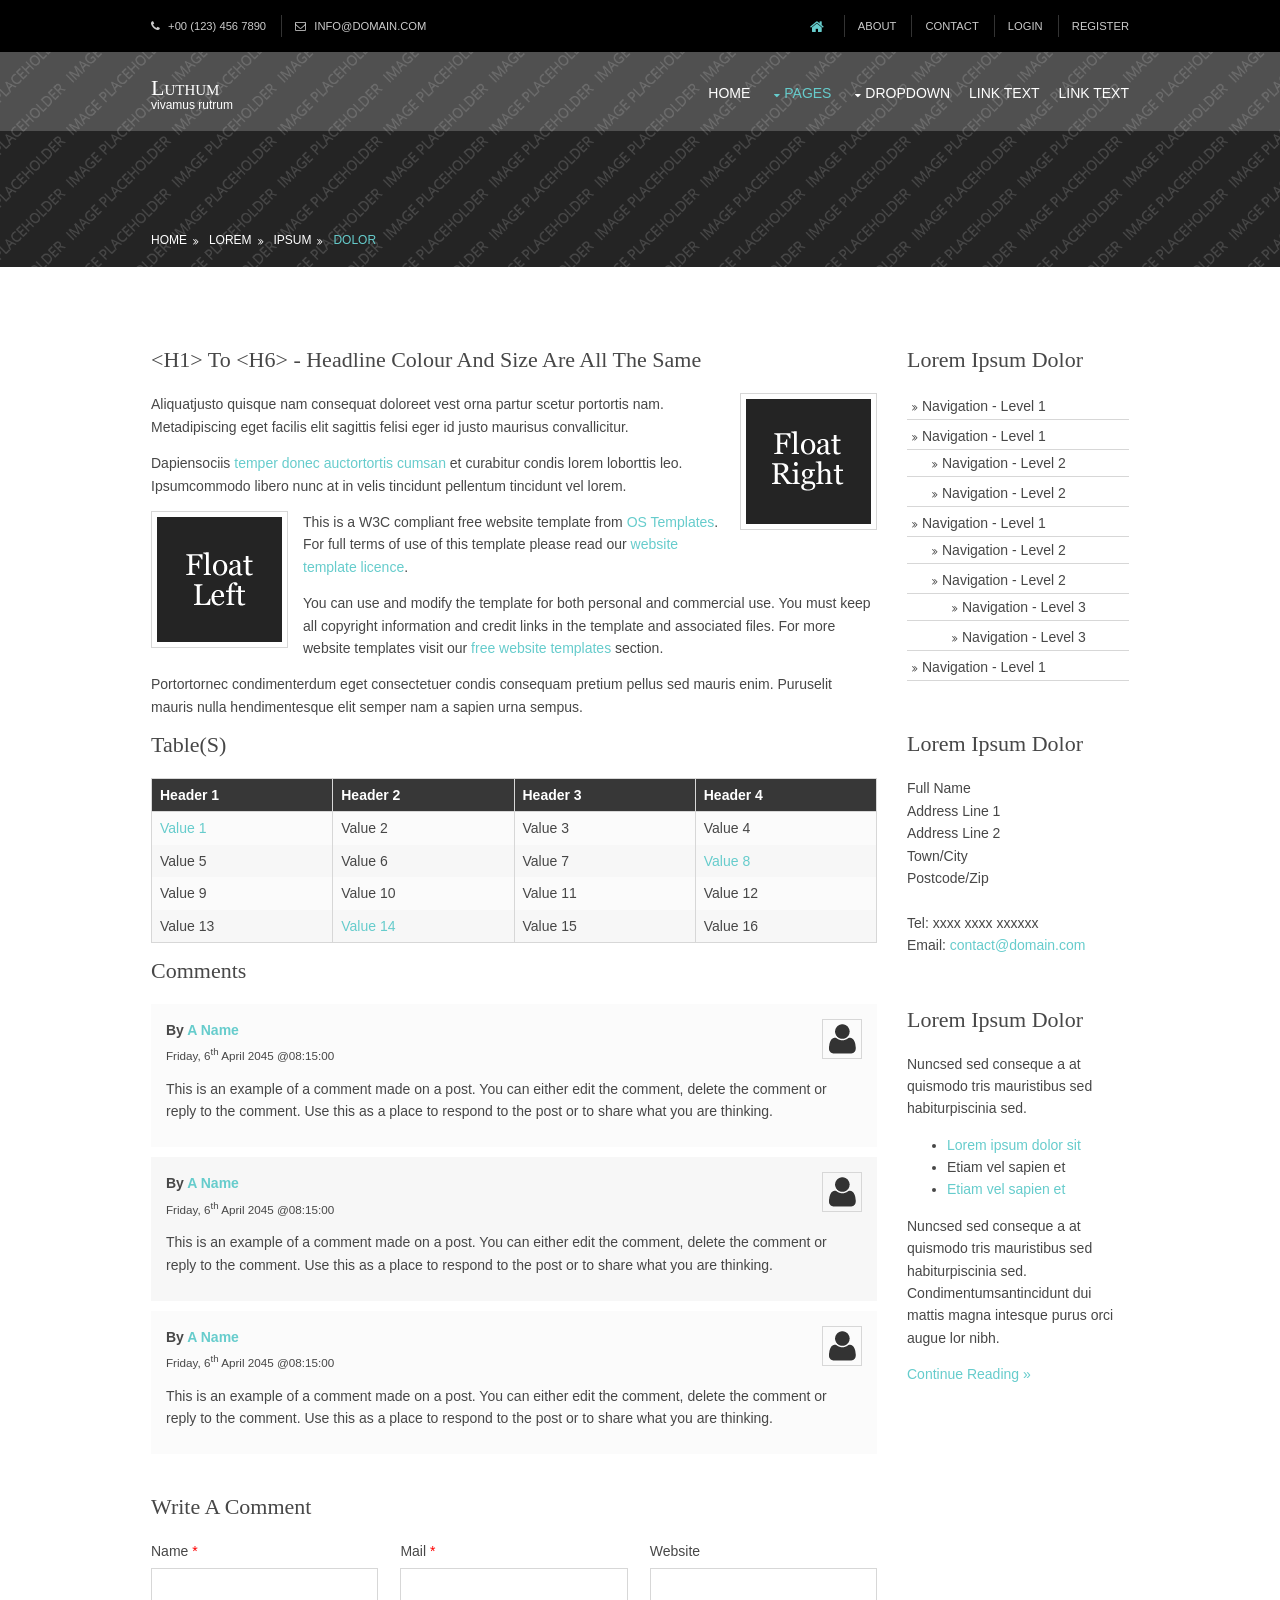
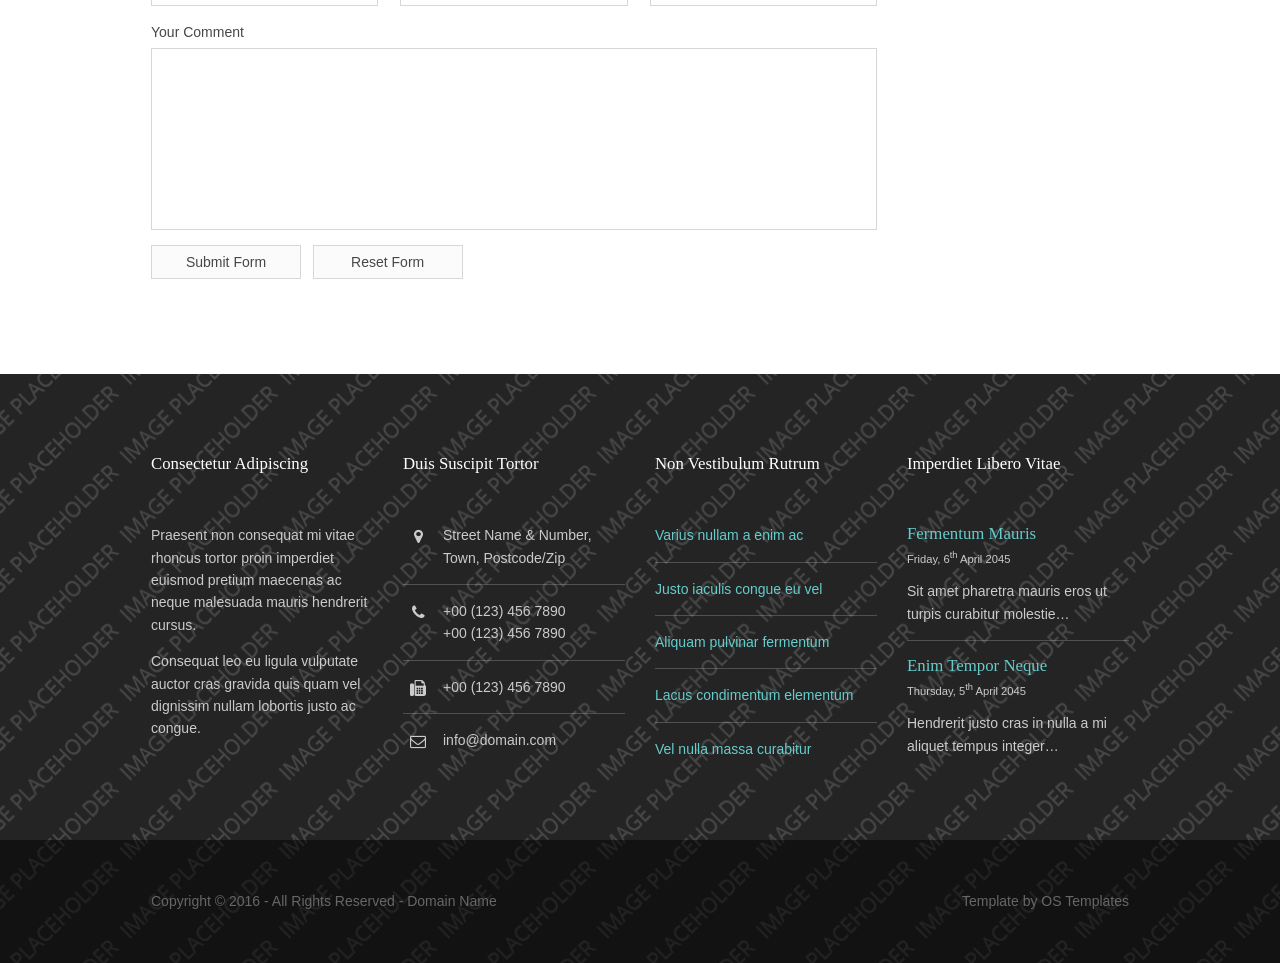
<file: pages/sidebar-right.html>
<!DOCTYPE html>
<!--
Template Name: Luthum
Author: <a href="http://www.os-templates.com/">OS Templates</a>
Author URI: http://www.os-templates.com/
Licence: Free to use under our free template licence terms
Licence URI: http://www.os-templates.com/template-terms
-->
<html>
<head>
<title>Luthum | Pages | Sidebar Right</title>
<meta charset="utf-8">
<meta name="viewport" content="width=device-width, initial-scale=1.0, maximum-scale=1.0, user-scalable=no">
<link href="../layout/styles/layout.css" rel="stylesheet" type="text/css" media="all">
</head>
<body id="top">
<!-- ################################################################################################ -->
<!-- ################################################################################################ -->
<!-- ################################################################################################ -->
<div class="wrapper row0">
  <div id="topbar" class="hoc clear"> 
    <!-- ################################################################################################ -->
    <div class="fl_left">
      <ul class="nospace">
        <li><i class="fa fa-phone"></i> +00 (123) 456 7890</li>
        <li><i class="fa fa-envelope-o"></i> info@domain.com</li>
      </ul>
    </div>
    <div class="fl_right">
      <ul class="nospace">
        <li><a href="#"><i class="fa fa-lg fa-home"></i></a></li>
        <li><a href="#">About</a></li>
        <li><a href="#">Contact</a></li>
        <li><a href="#">Login</a></li>
        <li><a href="#">Register</a></li>
      </ul>
    </div>
    <!-- ################################################################################################ -->
  </div>
</div>
<!-- ################################################################################################ -->
<!-- ################################################################################################ -->
<!-- ################################################################################################ -->
<!-- Top Background Image Wrapper -->
<div class="bgded overlay" style="background-image:url('../images/demo/backgrounds/01.png');"> 
  <!-- ################################################################################################ -->
  <div class="wrapper row1">
    <header id="header" class="hoc clear"> 
      <!-- ################################################################################################ -->
      <div id="logo" class="fl_left">
        <h1><a href="../index.html">Luthum</a></h1>
        <p>Vivamus rutrum</p>
      </div>
      <!-- ################################################################################################ -->
      <nav id="mainav" class="fl_right">
        <ul class="clear">
          <li><a href="../index.html">Home</a></li>
          <li class="active"><a class="drop" href="#">Pages</a>
            <ul>
              <li><a href="gallery.html">Gallery</a></li>
              <li><a href="full-width.html">Full Width</a></li>
              <li><a href="sidebar-left.html">Sidebar Left</a></li>
              <li class="active"><a href="sidebar-right.html">Sidebar Right</a></li>
              <li><a href="basic-grid.html">Basic Grid</a></li>
            </ul>
          </li>
          <li><a class="drop" href="#">Dropdown</a>
            <ul>
              <li><a href="#">Level 2</a></li>
              <li><a class="drop" href="#">Level 2 + Drop</a>
                <ul>
                  <li><a href="#">Level 3</a></li>
                  <li><a href="#">Level 3</a></li>
                  <li><a href="#">Level 3</a></li>
                </ul>
              </li>
              <li><a href="#">Level 2</a></li>
            </ul>
          </li>
          <li><a href="#">Link Text</a></li>
          <li><a href="#">Link Text</a></li>
        </ul>
      </nav>
      <!-- ################################################################################################ -->
    </header>
  </div>
  <!-- ################################################################################################ -->
  <!-- ################################################################################################ -->
  <!-- ################################################################################################ -->
  <div id="breadcrumb" class="hoc clear"> 
    <!-- ################################################################################################ -->
    <ul>
      <li><a href="#">Home</a></li>
      <li><a href="#">Lorem</a></li>
      <li><a href="#">Ipsum</a></li>
      <li><a href="#">Dolor</a></li>
    </ul>
    <!-- ################################################################################################ -->
  </div>
  <!-- ################################################################################################ -->
</div>
<!-- End Top Background Image Wrapper -->
<!-- ################################################################################################ -->
<!-- ################################################################################################ -->
<!-- ################################################################################################ -->
<div class="wrapper row3">
  <main class="hoc container clear"> 
    <!-- main body -->
    <!-- ################################################################################################ -->
    <div class="content three_quarter first"> 
      <!-- ################################################################################################ -->
      <h1>&lt;h1&gt; to &lt;h6&gt; - Headline Colour and Size Are All The Same</h1>
      <img class="imgr borderedbox inspace-5" src="../images/demo/imgr.gif" alt="">
      <p>Aliquatjusto quisque nam consequat doloreet vest orna partur scetur portortis nam. Metadipiscing eget facilis elit sagittis felisi eger id justo maurisus convallicitur.</p>
      <p>Dapiensociis <a href="#">temper donec auctortortis cumsan</a> et curabitur condis lorem loborttis leo. Ipsumcommodo libero nunc at in velis tincidunt pellentum tincidunt vel lorem.</p>
      <img class="imgl borderedbox inspace-5" src="../images/demo/imgl.gif" alt="">
      <p>This is a W3C compliant free website template from <a href="http://www.os-templates.com/" title="Free Website Templates">OS Templates</a>. For full terms of use of this template please read our <a href="http://www.os-templates.com/template-terms">website template licence</a>.</p>
      <p>You can use and modify the template for both personal and commercial use. You must keep all copyright information and credit links in the template and associated files. For more website templates visit our <a href="http://www.os-templates.com/">free website templates</a> section.</p>
      <p>Portortornec condimenterdum eget consectetuer condis consequam pretium pellus sed mauris enim. Puruselit mauris nulla hendimentesque elit semper nam a sapien urna sempus.</p>
      <h1>Table(s)</h1>
      <div class="scrollable">
        <table>
          <thead>
            <tr>
              <th>Header 1</th>
              <th>Header 2</th>
              <th>Header 3</th>
              <th>Header 4</th>
            </tr>
          </thead>
          <tbody>
            <tr>
              <td><a href="#">Value 1</a></td>
              <td>Value 2</td>
              <td>Value 3</td>
              <td>Value 4</td>
            </tr>
            <tr>
              <td>Value 5</td>
              <td>Value 6</td>
              <td>Value 7</td>
              <td><a href="#">Value 8</a></td>
            </tr>
            <tr>
              <td>Value 9</td>
              <td>Value 10</td>
              <td>Value 11</td>
              <td>Value 12</td>
            </tr>
            <tr>
              <td>Value 13</td>
              <td><a href="#">Value 14</a></td>
              <td>Value 15</td>
              <td>Value 16</td>
            </tr>
          </tbody>
        </table>
      </div>
      <div id="comments">
        <h2>Comments</h2>
        <ul>
          <li>
            <article>
              <header>
                <figure class="avatar"><img src="../images/demo/avatar.png" alt=""></figure>
                <address>
                By <a href="#">A Name</a>
                </address>
                <time datetime="2045-04-06T08:15+00:00">Friday, 6<sup>th</sup> April 2045 @08:15:00</time>
              </header>
              <div class="comcont">
                <p>This is an example of a comment made on a post. You can either edit the comment, delete the comment or reply to the comment. Use this as a place to respond to the post or to share what you are thinking.</p>
              </div>
            </article>
          </li>
          <li>
            <article>
              <header>
                <figure class="avatar"><img src="../images/demo/avatar.png" alt=""></figure>
                <address>
                By <a href="#">A Name</a>
                </address>
                <time datetime="2045-04-06T08:15+00:00">Friday, 6<sup>th</sup> April 2045 @08:15:00</time>
              </header>
              <div class="comcont">
                <p>This is an example of a comment made on a post. You can either edit the comment, delete the comment or reply to the comment. Use this as a place to respond to the post or to share what you are thinking.</p>
              </div>
            </article>
          </li>
          <li>
            <article>
              <header>
                <figure class="avatar"><img src="../images/demo/avatar.png" alt=""></figure>
                <address>
                By <a href="#">A Name</a>
                </address>
                <time datetime="2045-04-06T08:15+00:00">Friday, 6<sup>th</sup> April 2045 @08:15:00</time>
              </header>
              <div class="comcont">
                <p>This is an example of a comment made on a post. You can either edit the comment, delete the comment or reply to the comment. Use this as a place to respond to the post or to share what you are thinking.</p>
              </div>
            </article>
          </li>
        </ul>
        <h2>Write A Comment</h2>
        <form action="#" method="post">
          <div class="one_third first">
            <label for="name">Name <span>*</span></label>
            <input type="text" name="name" id="name" value="" size="22" required>
          </div>
          <div class="one_third">
            <label for="email">Mail <span>*</span></label>
            <input type="email" name="email" id="email" value="" size="22" required>
          </div>
          <div class="one_third">
            <label for="url">Website</label>
            <input type="url" name="url" id="url" value="" size="22">
          </div>
          <div class="block clear">
            <label for="comment">Your Comment</label>
            <textarea name="comment" id="comment" cols="25" rows="10"></textarea>
          </div>
          <div>
            <input type="submit" name="submit" value="Submit Form">
            &nbsp;
            <input type="reset" name="reset" value="Reset Form">
          </div>
        </form>
      </div>
      <!-- ################################################################################################ -->
    </div>
    <!-- ################################################################################################ -->
    <!-- ################################################################################################ -->
    <div class="sidebar one_quarter"> 
      <!-- ################################################################################################ -->
      <h6>Lorem ipsum dolor</h6>
      <nav class="sdb_holder">
        <ul>
          <li><a href="#">Navigation - Level 1</a></li>
          <li><a href="#">Navigation - Level 1</a>
            <ul>
              <li><a href="#">Navigation - Level 2</a></li>
              <li><a href="#">Navigation - Level 2</a></li>
            </ul>
          </li>
          <li><a href="#">Navigation - Level 1</a>
            <ul>
              <li><a href="#">Navigation - Level 2</a></li>
              <li><a href="#">Navigation - Level 2</a>
                <ul>
                  <li><a href="#">Navigation - Level 3</a></li>
                  <li><a href="#">Navigation - Level 3</a></li>
                </ul>
              </li>
            </ul>
          </li>
          <li><a href="#">Navigation - Level 1</a></li>
        </ul>
      </nav>
      <div class="sdb_holder">
        <h6>Lorem ipsum dolor</h6>
        <address>
        Full Name<br>
        Address Line 1<br>
        Address Line 2<br>
        Town/City<br>
        Postcode/Zip<br>
        <br>
        Tel: xxxx xxxx xxxxxx<br>
        Email: <a href="#">contact@domain.com</a>
        </address>
      </div>
      <div class="sdb_holder">
        <article>
          <h6>Lorem ipsum dolor</h6>
          <p>Nuncsed sed conseque a at quismodo tris mauristibus sed habiturpiscinia sed.</p>
          <ul>
            <li><a href="#">Lorem ipsum dolor sit</a></li>
            <li>Etiam vel sapien et</li>
            <li><a href="#">Etiam vel sapien et</a></li>
          </ul>
          <p>Nuncsed sed conseque a at quismodo tris mauristibus sed habiturpiscinia sed. Condimentumsantincidunt dui mattis magna intesque purus orci augue lor nibh.</p>
          <p class="more"><a href="#">Continue Reading &raquo;</a></p>
        </article>
      </div>
      <!-- ################################################################################################ -->
    </div>
    <!-- ################################################################################################ -->
    <!-- / main body -->
    <div class="clear"></div>
  </main>
</div>
<!-- ################################################################################################ -->
<!-- ################################################################################################ -->
<!-- ################################################################################################ -->
<!-- Footer Background Image Wrapper -->
<div class="bgded overlay" style="background-image:url('../images/demo/backgrounds/04.png');"> 
  <!-- ################################################################################################ -->
  <div class="wrapper row4">
    <footer id="footer" class="hoc clear"> 
      <!-- ################################################################################################ -->
      <div class="one_quarter first">
        <h6 class="title">Consectetur adipiscing</h6>
        <p>Praesent non consequat mi vitae rhoncus tortor proin imperdiet euismod pretium maecenas ac neque malesuada mauris hendrerit cursus.</p>
        <p>Consequat leo eu ligula vulputate auctor cras gravida quis quam vel dignissim nullam lobortis justo ac congue.</p>
      </div>
      <div class="one_quarter">
        <h6 class="title">Duis suscipit tortor</h6>
        <ul class="nospace linklist contact">
          <li><i class="fa fa-map-marker"></i>
            <address>
            Street Name &amp; Number, Town, Postcode/Zip
            </address>
          </li>
          <li><i class="fa fa-phone"></i> +00 (123) 456 7890<br>
            +00 (123) 456 7890</li>
          <li><i class="fa fa-fax"></i> +00 (123) 456 7890</li>
          <li><i class="fa fa-envelope-o"></i> info@domain.com</li>
        </ul>
      </div>
      <div class="one_quarter">
        <h6 class="title">Non vestibulum rutrum</h6>
        <ul class="nospace linklist">
          <li><a href="#">Varius nullam a enim ac</a></li>
          <li><a href="#">Justo iaculis congue eu vel</a></li>
          <li><a href="#">Aliquam pulvinar fermentum</a></li>
          <li><a href="#">Lacus condimentum elementum</a></li>
          <li><a href="#">Vel nulla massa curabitur</a></li>
        </ul>
      </div>
      <div class="one_quarter">
        <h6 class="title">Imperdiet libero vitae</h6>
        <ul class="nospace linklist">
          <li>
            <article>
              <h6 class="nospace font-x1"><a href="#">Fermentum mauris</a></h6>
              <time class="font-xs block btmspace-10" datetime="2045-04-06">Friday, 6<sup>th</sup> April 2045</time>
              <p class="nospace">Sit amet pharetra mauris eros ut turpis curabitur molestie&hellip;</p>
            </article>
          </li>
          <li>
            <article>
              <h6 class="nospace font-x1"><a href="#">Enim tempor neque</a></h6>
              <time class="font-xs block btmspace-10" datetime="2045-04-05">Thursday, 5<sup>th</sup> April 2045</time>
              <p class="nospace">Hendrerit justo cras in nulla a mi aliquet tempus integer&hellip;</p>
            </article>
          </li>
        </ul>
      </div>
      <!-- ################################################################################################ -->
    </footer>
  </div>
  <!-- ################################################################################################ -->
  <!-- ################################################################################################ -->
  <!-- ################################################################################################ -->
  <div class="wrapper row5">
    <div id="copyright" class="hoc clear"> 
      <!-- ################################################################################################ -->
      <p class="fl_left">Copyright &copy; 2016 - All Rights Reserved - <a href="#">Domain Name</a></p>
      <p class="fl_right">Template by <a target="_blank" href="http://www.os-templates.com/" title="Free Website Templates">OS Templates</a></p>
      <!-- ################################################################################################ -->
    </div>
  </div>
  <!-- ################################################################################################ -->
</div>
<!-- End Footer Background Image Wrapper -->
<!-- ################################################################################################ -->
<!-- ################################################################################################ -->
<!-- ################################################################################################ -->
<a id="backtotop" href="#top"><i class="fa fa-chevron-up"></i></a>
<!-- JAVASCRIPTS -->
<script src="../layout/scripts/jquery.min.js"></script>
<script src="../layout/scripts/jquery.backtotop.js"></script>
<script src="../layout/scripts/jquery.mobilemenu.js"></script>
</body>
</html>
</file>
<file: layout/styles/layout.css>
@charset "utf-8";
/*
Template Name: Luthum
Author: <a href="http://www.os-templates.com/">OS Templates</a>
Author URI: http://www.os-templates.com/
Licence: Free to use under our free template licence terms
Licence URI: http://www.os-templates.com/template-terms
File: Layout CSS
*/

@import url("fontawesome-4.6.3.min.css");
@import url("framework.css");

/* Rows
--------------------------------------------------------------------------------------------------------------- */
.row0, .row0 a{}
.row1, .row1 a{}
.row2, .row2 a{}
.row3, .row3 a{}
.row4, .row4 a{}
.row5, .row5 a{}


/* Top Bar
--------------------------------------------------------------------------------------------------------------- */
#topbar{padding:15px 0; font-size:.8rem; text-transform:uppercase;}

#topbar *{margin:0;}
#topbar ul li{display:inline-block; margin-right:10px; padding-right:15px; border-right:1px solid;}
#topbar ul li:last-child{margin-right:0; padding-right:0; border-right:none;}
#topbar i{margin:0 5px 0 0; line-height:normal;}


/* Header
--------------------------------------------------------------------------------------------------------------- */
#header{}

#header #logo{margin-top:25px;}
#header #logo *{margin:0; padding:0; line-height:1;}
#header #logo h1{font-size:22px; font-variant:small-caps;}
#header #logo p{font-size:12px; text-transform:lowercase;}


/* Page Intro
--------------------------------------------------------------------------------------------------------------- */
#pageintro{padding:150px 0;}

#pageintro article{max-width:75%;}
#pageintro article *{text-transform:uppercase;}
#pageintro article .heading{margin:0 0 50px 0; padding:0; line-height:1; font-size:46px;}
#pageintro article p{margin:0;}
#pageintro article p:first-of-type{margin-bottom:35px; font-size:22px; letter-spacing:5px;}
#pageintro article footer{margin-top:80px;}


/* Content Area
--------------------------------------------------------------------------------------------------------------- */
.container{padding:80px 0;}

/* Content */
.container .content{}

.excerpt{display:inline-block; width:100%; max-width:320px; padding-bottom:20px;}
.excerpt img{}
.excerpt .excerpttxt{display:block; position:relative; max-width:90%; margin:-40px auto; padding:20px;}
.excerpt .heading{margin:0 0 5px 0;}
.excerpt p:last-of-type{margin:0; padding:0;}

/* Comments */
#comments ul{margin:0 0 40px 0; padding:0; list-style:none;}
#comments li{margin:0 0 10px 0; padding:15px;}
#comments .avatar{float:right; margin:0 0 10px 10px; padding:3px; border:1px solid;}
#comments address{font-weight:bold;}
#comments time{font-size:smaller;}
#comments .comcont{display:block; margin:0; padding:0;}
#comments .comcont p{margin:10px 5px 10px 0; padding:0;}

#comments form{display:block; width:100%;}
#comments input, #comments textarea{width:100%; padding:10px; border:1px solid;}
#comments textarea{overflow:auto;}
#comments div{margin-bottom:15px;}
#comments input[type="submit"], #comments input[type="reset"]{display:inline-block; width:auto; min-width:150px; margin:0; padding:8px 5px; cursor:pointer;}

/* Sidebar */
.container .sidebar{}

.sidebar .sdb_holder{margin-bottom:50px;}
.sidebar .sdb_holder:last-child{margin-bottom:0;}


/* Footer
--------------------------------------------------------------------------------------------------------------- */
#footer{padding:80px 0;}

#footer .title{margin:0 0 50px 0; padding:0; font-size:1.2rem;}

#footer .linklist li{display:block; margin-bottom:15px; padding:0 0 15px 0; border-bottom:1px solid;}
#footer .linklist li:last-child{margin:0; padding:0; border:none;}
#footer .linklist li::before, #footer .linklist li::after{display:table; content:"";}
#footer .linklist li, #footer .linklist li::after{clear:both;}

#footer .contact{}
#footer .contact.linklist li, #footer .contact.linklist li:last-child{position:relative; padding-left:40px;}
#footer .contact li *{margin:0; padding:0; line-height:1.6;}
#footer .contact li i{display:block; position:absolute; top:0; left:0; width:30px; font-size:16px; text-align:center;}


/* Copyright
--------------------------------------------------------------------------------------------------------------- */
#copyright{padding:50px 0;}
#copyright *{margin:0; padding:0;}


/* Transition Fade
--------------------------------------------------------------------------------------------------------------- */
*, *::before, *::after{transition:all .3s ease-in-out;}
#mainav form *{transition:none !important;}


/* ------------------------------------------------------------------------------------------------------------ */
/* ------------------------------------------------------------------------------------------------------------ */
/* ------------------------------------------------------------------------------------------------------------ */
/* ------------------------------------------------------------------------------------------------------------ */
/* ------------------------------------------------------------------------------------------------------------ */


/* Navigation
--------------------------------------------------------------------------------------------------------------- */
nav ul, nav ol{margin:0; padding:0; list-style:none;}

#mainav, #breadcrumb, .sidebar nav{line-height:normal;}
#mainav .drop::after, #mainav li li .drop::after, #breadcrumb li a::after, .sidebar nav a::after{position:absolute; font-family:"FontAwesome"; font-size:10px; line-height:10px;}

/* Top Navigation */
#mainav{}
#mainav ul.clear{margin-top:3px;}
#mainav ul{text-transform:uppercase;}
#mainav ul ul{z-index:9999; position:absolute; width:180px; text-transform:none;}
#mainav ul ul ul{left:180px; top:0;}
#mainav li{display:inline-block; position:relative; margin:0 15px 0 0; padding:0;}
#mainav li:last-child{margin-right:0;}
#mainav li li{width:100%; margin:0;}
#mainav li a{display:block; padding:30px 0;}
#mainav li li a{border:solid; border-width:0 0 1px 0;}
#mainav .drop{padding-left:15px;}
#mainav li li a, #mainav li li .drop{display:block; margin:0; padding:10px 15px;}
#mainav .drop::after, #mainav li li .drop::after{content:"\f0d7";}
#mainav .drop::after{top:35px; left:5px;}
#mainav li li .drop::after{top:15px; left:5px;}
#mainav ul ul{visibility:hidden; opacity:0;}
#mainav ul li:hover > ul{visibility:visible; opacity:1;}

#mainav form{display:none; margin:0; padding:0;}
#mainav form select, #mainav form select option{display:block; cursor:pointer; outline:none;}
#mainav form select{width:100%; padding:5px; border:none;}
#mainav form select option{margin:5px; padding:0; border:none;}

/* Breadcrumb */
#breadcrumb{padding:100px 0 20px;}
#breadcrumb ul{margin:0; padding:0; list-style:none; text-transform:uppercase;}
#breadcrumb li{display:inline-block; margin:0 6px 0 0; padding:0;}
#breadcrumb li a{display:block; position:relative; margin:0; padding:0 12px 0 0; font-size:12px;}
#breadcrumb li a::after{top:3px; right:0; content:"\f101";}
#breadcrumb li:last-child a{margin:0; padding:0;}
#breadcrumb li:last-child a::after{display:none;}

/* Sidebar Navigation */
.sidebar nav{display:block; width:100%;}
.sidebar nav li{margin:0 0 3px 0; padding:0;}
.sidebar nav a{display:block; position:relative; margin:0; padding:5px 10px 5px 15px; text-decoration:none; border:solid; border-width:0 0 1px 0;}
.sidebar nav a::after{top:9px; left:5px; content:"\f101";}
.sidebar nav ul ul a{padding-left:35px;}
.sidebar nav ul ul a::after{left:25px;}
.sidebar nav ul ul ul a{padding-left:55px;}
.sidebar nav ul ul ul a::after{left:45px;}

/* Pagination */
.pagination{display:block; width:100%; text-align:center; clear:both;}
.pagination li{display:inline-block; margin:0 2px 0 0;}
.pagination li:last-child{margin-right:0;}
.pagination a, .pagination strong{display:block; padding:8px 11px; border:1px solid; background-clip:padding-box; font-weight:normal;}

/* Back to Top */
#backtotop{z-index:999; display:inline-block; position:fixed; visibility:hidden; bottom:20px; right:20px; width:36px; height:36px; line-height:36px; font-size:16px; text-align:center; opacity:.2;}
#backtotop i{display:block; width:100%; height:100%; line-height:inherit;}
#backtotop.visible{visibility:visible; opacity:.5;}
#backtotop:hover{opacity:1;}


/* Tables
--------------------------------------------------------------------------------------------------------------- */
table, th, td{border:1px solid; border-collapse:collapse; vertical-align:top;}
table, th{table-layout:auto;}
table{width:100%; margin-bottom:15px;}
th, td{padding:5px 8px;}
td{border-width:0 1px;}


/* Gallery
--------------------------------------------------------------------------------------------------------------- */
#gallery{display:block; width:100%; margin-bottom:50px;}
#gallery figure figcaption{display:block; width:100%; clear:both;}
#gallery li{margin-bottom:30px;}


/* ------------------------------------------------------------------------------------------------------------ */
/* ------------------------------------------------------------------------------------------------------------ */
/* ------------------------------------------------------------------------------------------------------------ */
/* ------------------------------------------------------------------------------------------------------------ */
/* ------------------------------------------------------------------------------------------------------------ */


/* Colours
--------------------------------------------------------------------------------------------------------------- */
body{color:#CBCBCB; background-color:#000000;}
a{color:#66CCCC;}
a:active, a:focus{background:transparent;}/* IE10 + 11 Bugfix - prevents grey background */
hr, .borderedbox{border-color:#D7D7D7;}
label span{color:#FF0000; background-color:inherit;}
input:focus, textarea:focus, *:required:focus{border-color:#66CCCC;}
.overlay{color:#FFFFFF; background-color:inherit;}
.overlay::after{color:inherit; background-color:rgba(0,0,0,.3);}

.inherit{color:inherit;}

.btn, .btn.inverse:hover{color:#FFFFFF; background-color:#66CCCC; border-color:#66CCCC;}
.btn:hover, .btn.inverse{color:inherit; background-color:transparent; border-color:inherit;}

blockquote::before{color:rgba(255,255,255,.2);}


/* Rows */
.row0, .row0 a{color:#CBCBCB; background-color:#000000;}
.row1{color:#FFFFFF; background-color:rgba(255,255,255,.2);}
.row2, .row2 a{}
.row3{color:#474747; background-color:#FFFFFF;}
.row4{color:#CBCBCB;}
.row5{color:#676767; background-color:rgba(0,0,0,.5);}
.row5 a{color:inherit;}


/* Top Bar */
#topbar ul li{border-color:rgba(255,255,255,.2);}
#topbar > div:last-of-type li:first-child a{color:#66CCCC;}


/* Header */
#header #logo h1 a{color:inherit;}


/* Content Area */
.excerpt .excerpttxt{color:inherit; background-color:#FFFFFF;}


/* Footer */
#footer .title{color:#FFFFFF;}
#footer .linklist li{border-color:rgba(255,255,255,.2);}


/* Navigation */
#mainav li a{color:inherit;}
#mainav .active a, #mainav a:hover, #mainav li:hover > a{color:#66CCCC; background-color:inherit;}
#mainav li li a, #mainav .active li a{color:#FFFFFF; background-color:rgba(0,0,0,.6); border-color:rgba(0,0,0,.6);}
#mainav li li:hover > a, #mainav .active .active > a{color:#FFFFFF; background-color:#66CCCC;}
#mainav form select{color:#FFFFFF; background-color:#000000;}

#breadcrumb a{color:inherit; background-color:inherit;}
#breadcrumb li:last-child a{color:#66CCCC;}

.container .sidebar nav a{color:inherit; border-color:#D7D7D7;}
.container .sidebar nav a:hover{color:#66CCCC;}

.pagination a, .pagination strong{border-color:#D7D7D7;}
.pagination .current *{color:#FFFFFF; background-color:#66CCCC;}

#backtotop{color:#FFFFFF; background-color:#66CCCC;}


/* Tables + Comments */
table, th, td, #comments .avatar, #comments input, #comments textarea{border-color:#D7D7D7;}
#comments input:focus, #comments textarea:focus, #comments *:required:focus{border-color:#66CCCC;}
th{color:#FFFFFF; background-color:#373737;}
tr, #comments li, #comments input[type="submit"], #comments input[type="reset"]{color:inherit; background-color:#FBFBFB;}
tr:nth-child(even), #comments li:nth-child(even){color:inherit; background-color:#F7F7F7;}
table a, #comments a{background-color:inherit;}


/* ------------------------------------------------------------------------------------------------------------ */
/* ------------------------------------------------------------------------------------------------------------ */
/* ------------------------------------------------------------------------------------------------------------ */
/* ------------------------------------------------------------------------------------------------------------ */
/* ------------------------------------------------------------------------------------------------------------ */


/* Media Queries
--------------------------------------------------------------------------------------------------------------- */
@-ms-viewport{width:device-width;}


/* Max Wrapper Width - Laptop, Desktop etc.
--------------------------------------------------------------------------------------------------------------- */
@media screen and (min-width:978px){
	.hoc{max-width:978px;}
}


/* Mobile Devices
--------------------------------------------------------------------------------------------------------------- */
@media screen and (max-width:900px){
	.hoc{max-width:90%;}

	#topbar{}

	#header{padding:30px 0;}
	#header #logo{margin:0;}

	#mainav{}
	#mainav ul{display:none;}
	#mainav form{display:block; margin-top:8px;}

	#breadcrumb{}

	.container{}
	#comments input[type="reset"]{margin-top:10px;}
	.pagination li{display:inline-block; margin:0 5px 5px 0;}

	#footer{}

	#copyright{}
	#copyright p:first-of-type{margin-bottom:10px;}
}


@media screen and (max-width:750px){
	.imgl, .imgr{display:inline-block; float:none; margin:0 0 10px 0;}
	.fl_left, .fl_right{display:block; float:none;}
	.one_half, .one_third, .two_third, .one_quarter, .two_quarter, .three_quarter{display:block; float:none; width:auto; margin:0 0 30px 0; padding:0;}

	#topbar{padding-top:15px; text-align:center;}
	#topbar ul{margin:0 0 15px 0; line-height:normal;}

	#header{text-align:center;}
	#header #logo{margin:0 0 30px 0;}

	#mainav form{margin-top:0;}

	#pageintro article{max-width:none;}
}


@media screen and (max-width:450px){
	#topbar ul li{margin-bottom:2px; padding-right:0; border-right:none;}
}


/* Other
--------------------------------------------------------------------------------------------------------------- */
@media screen and (max-width:650px){
	.scrollable{display:block; width:100%; margin:0 0 30px 0; padding:0 0 15px 0; overflow:auto; overflow-x:scroll;}
	.scrollable table{margin:0; padding:0; white-space:nowrap;}

	.inline li{display:block; margin-bottom:10px;}
	.pushright li{margin-right:0;}

	.font-x2{font-size:1.4rem;}
	.font-x3{font-size:1.6rem;}
}
</file>
